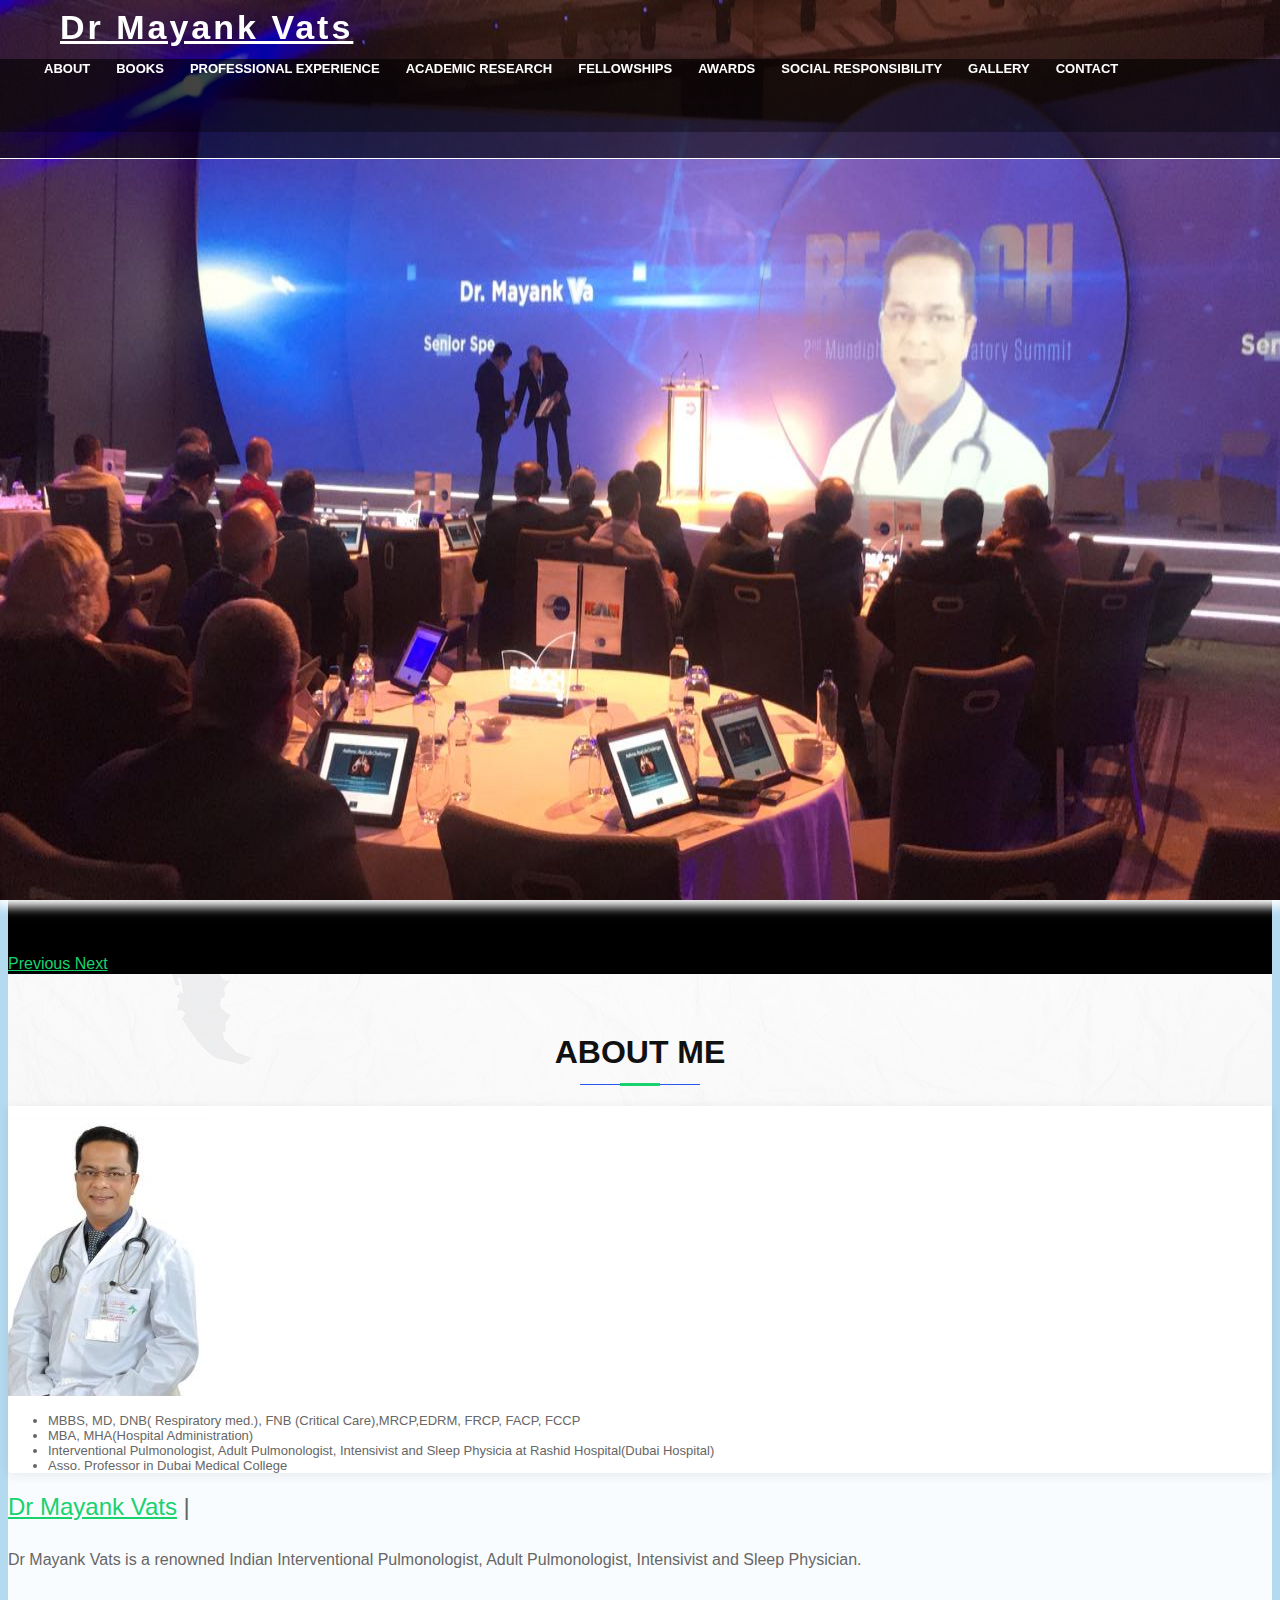
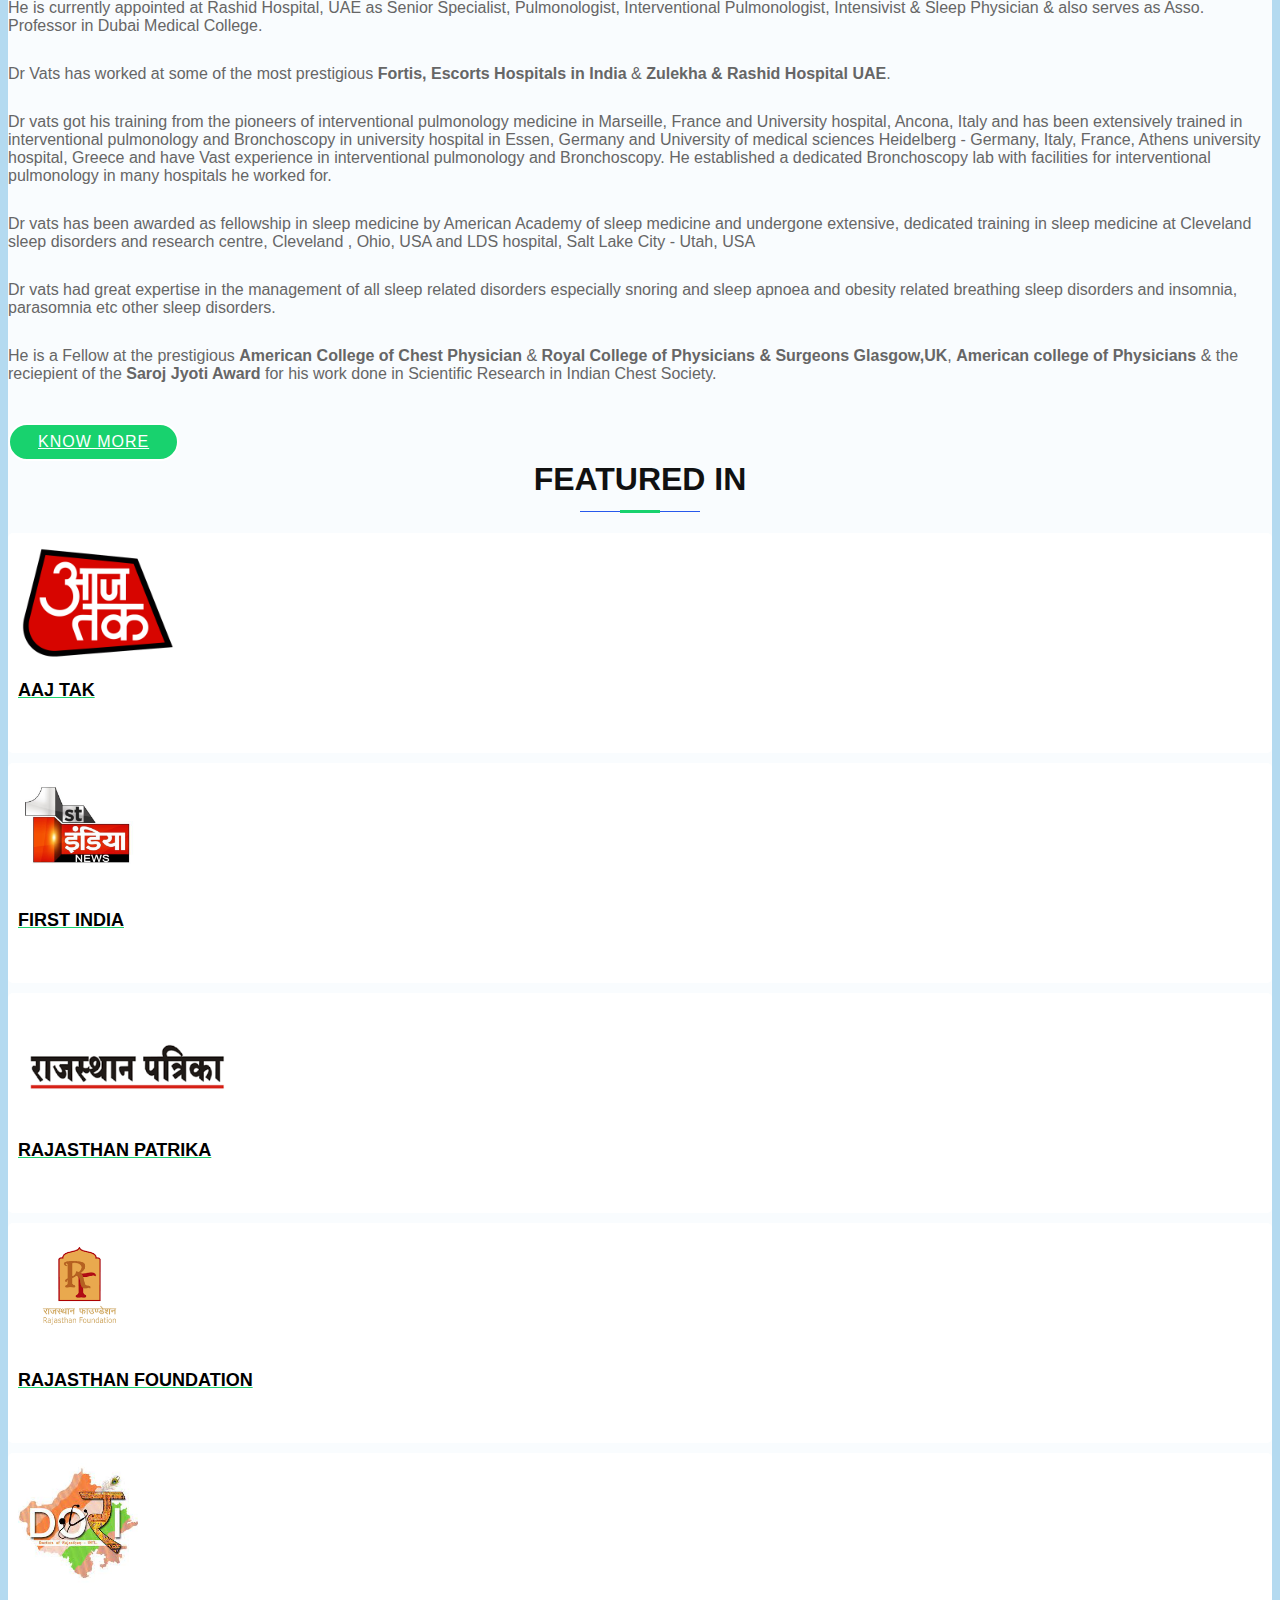
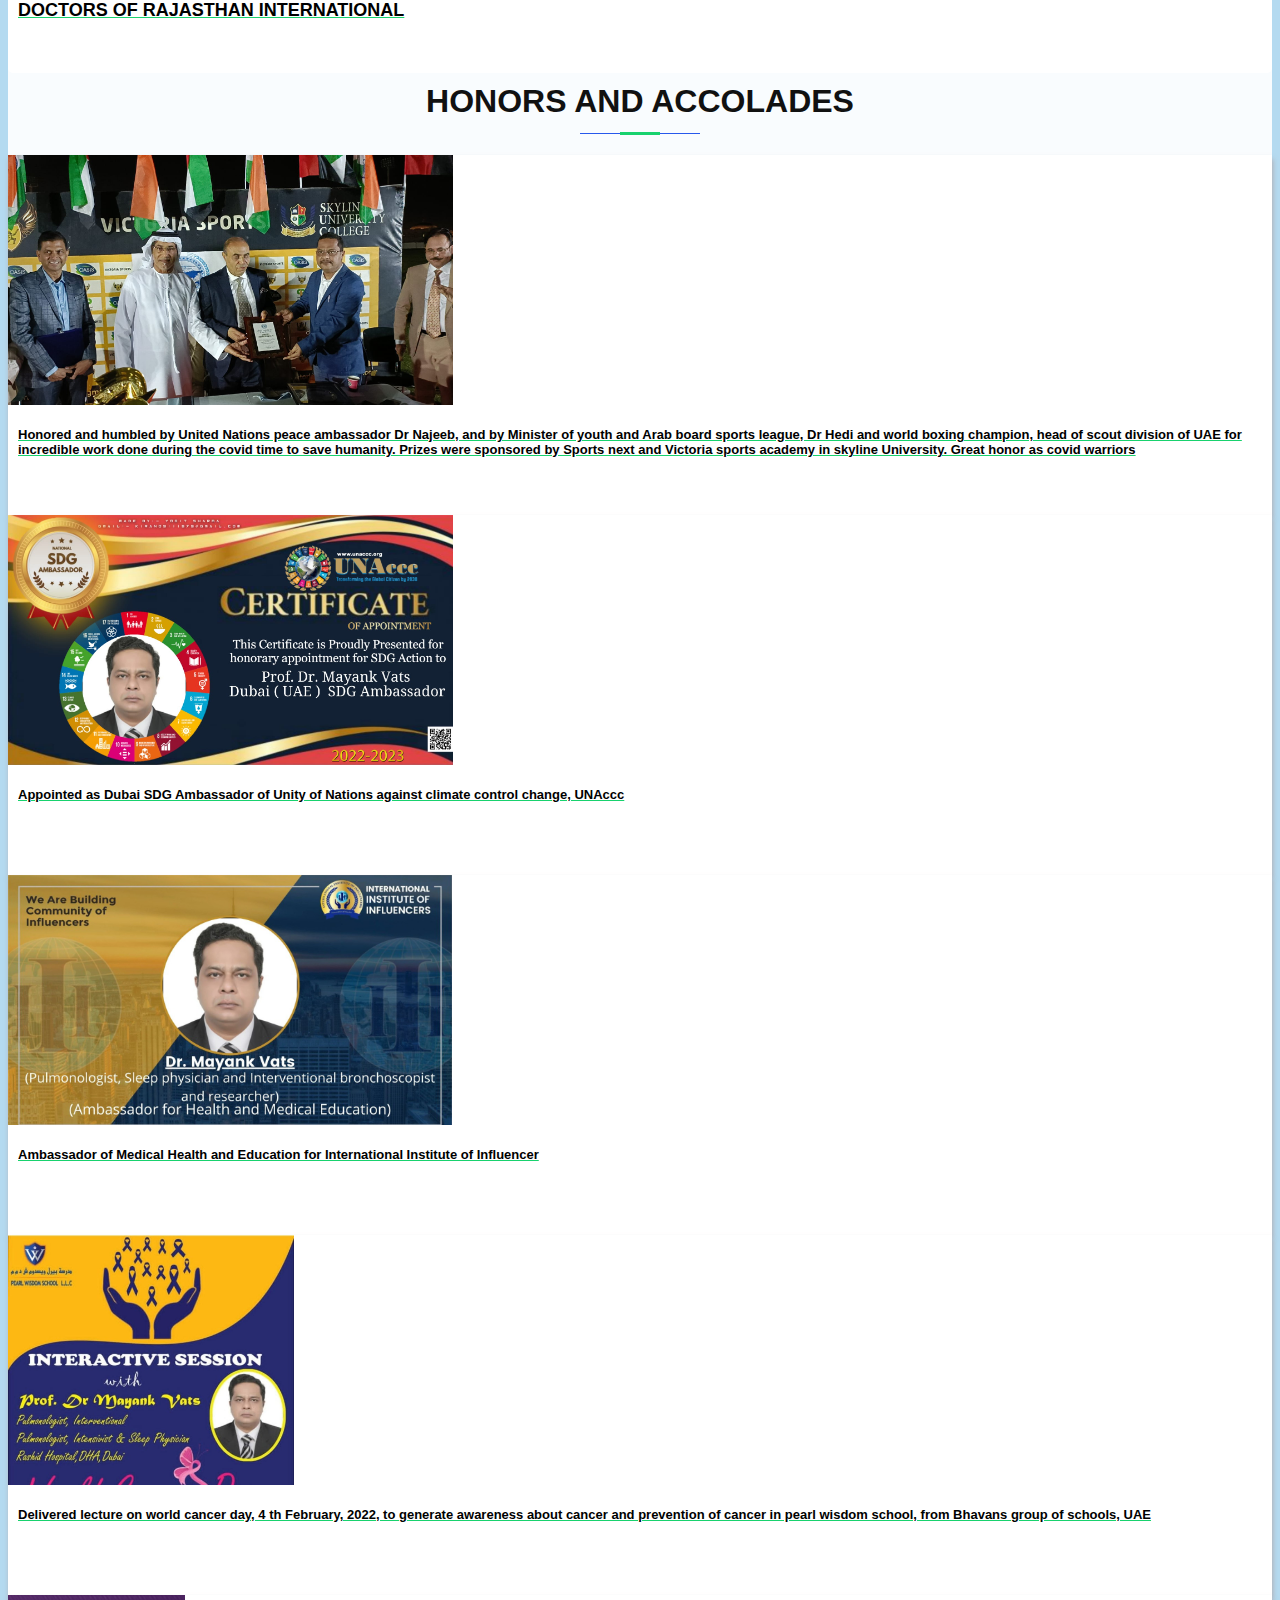
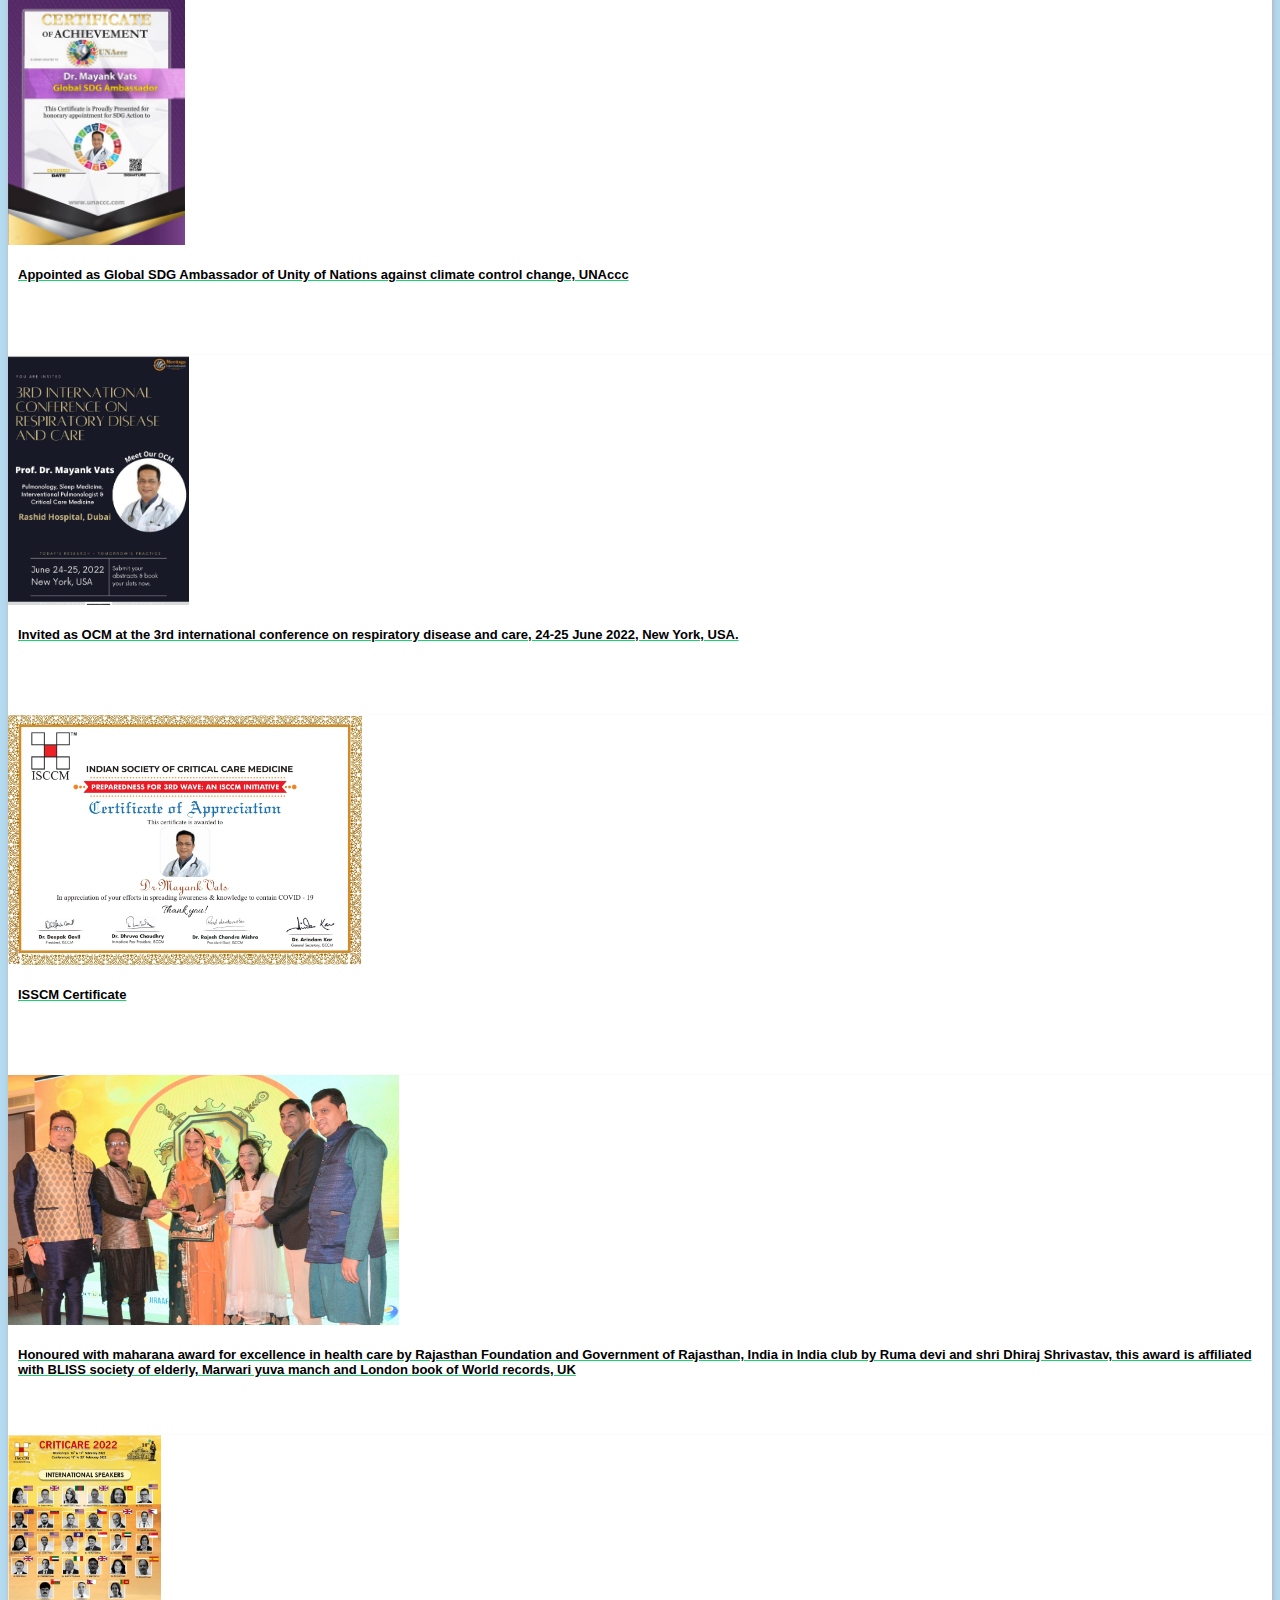
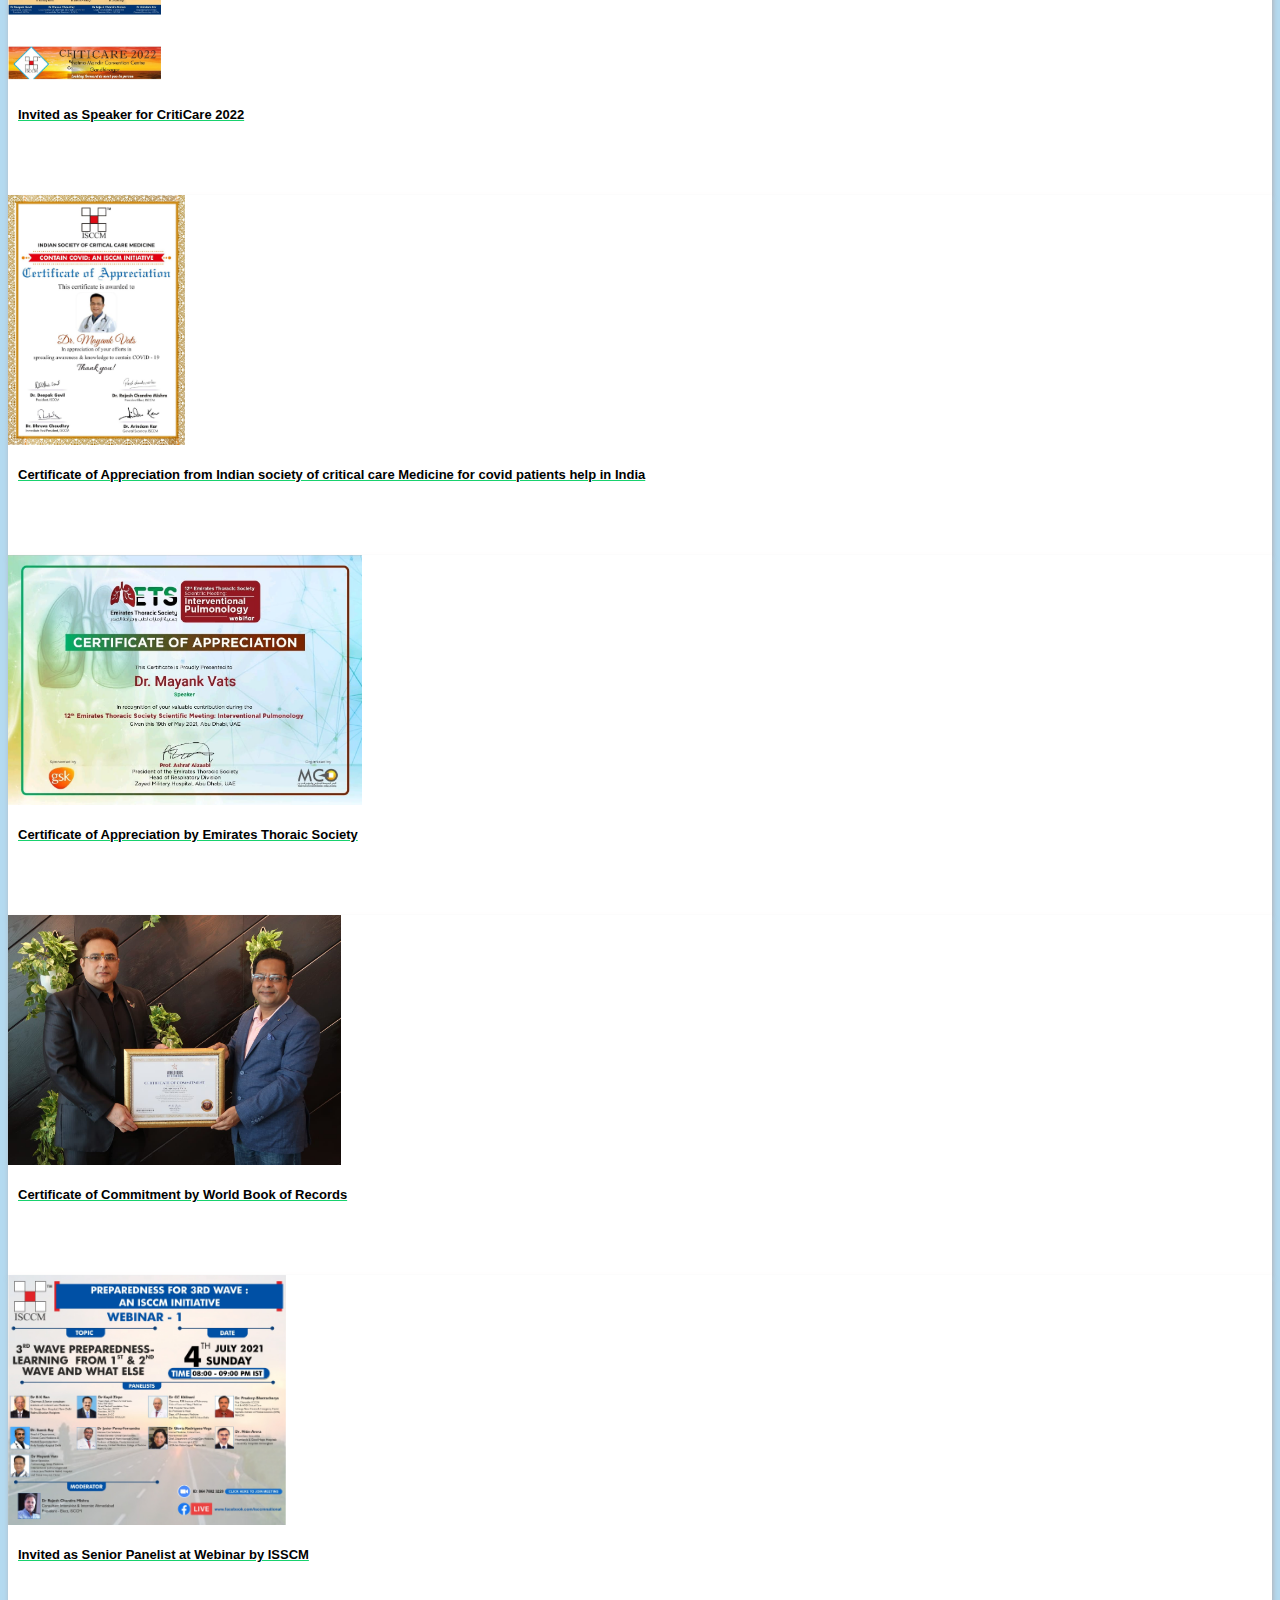
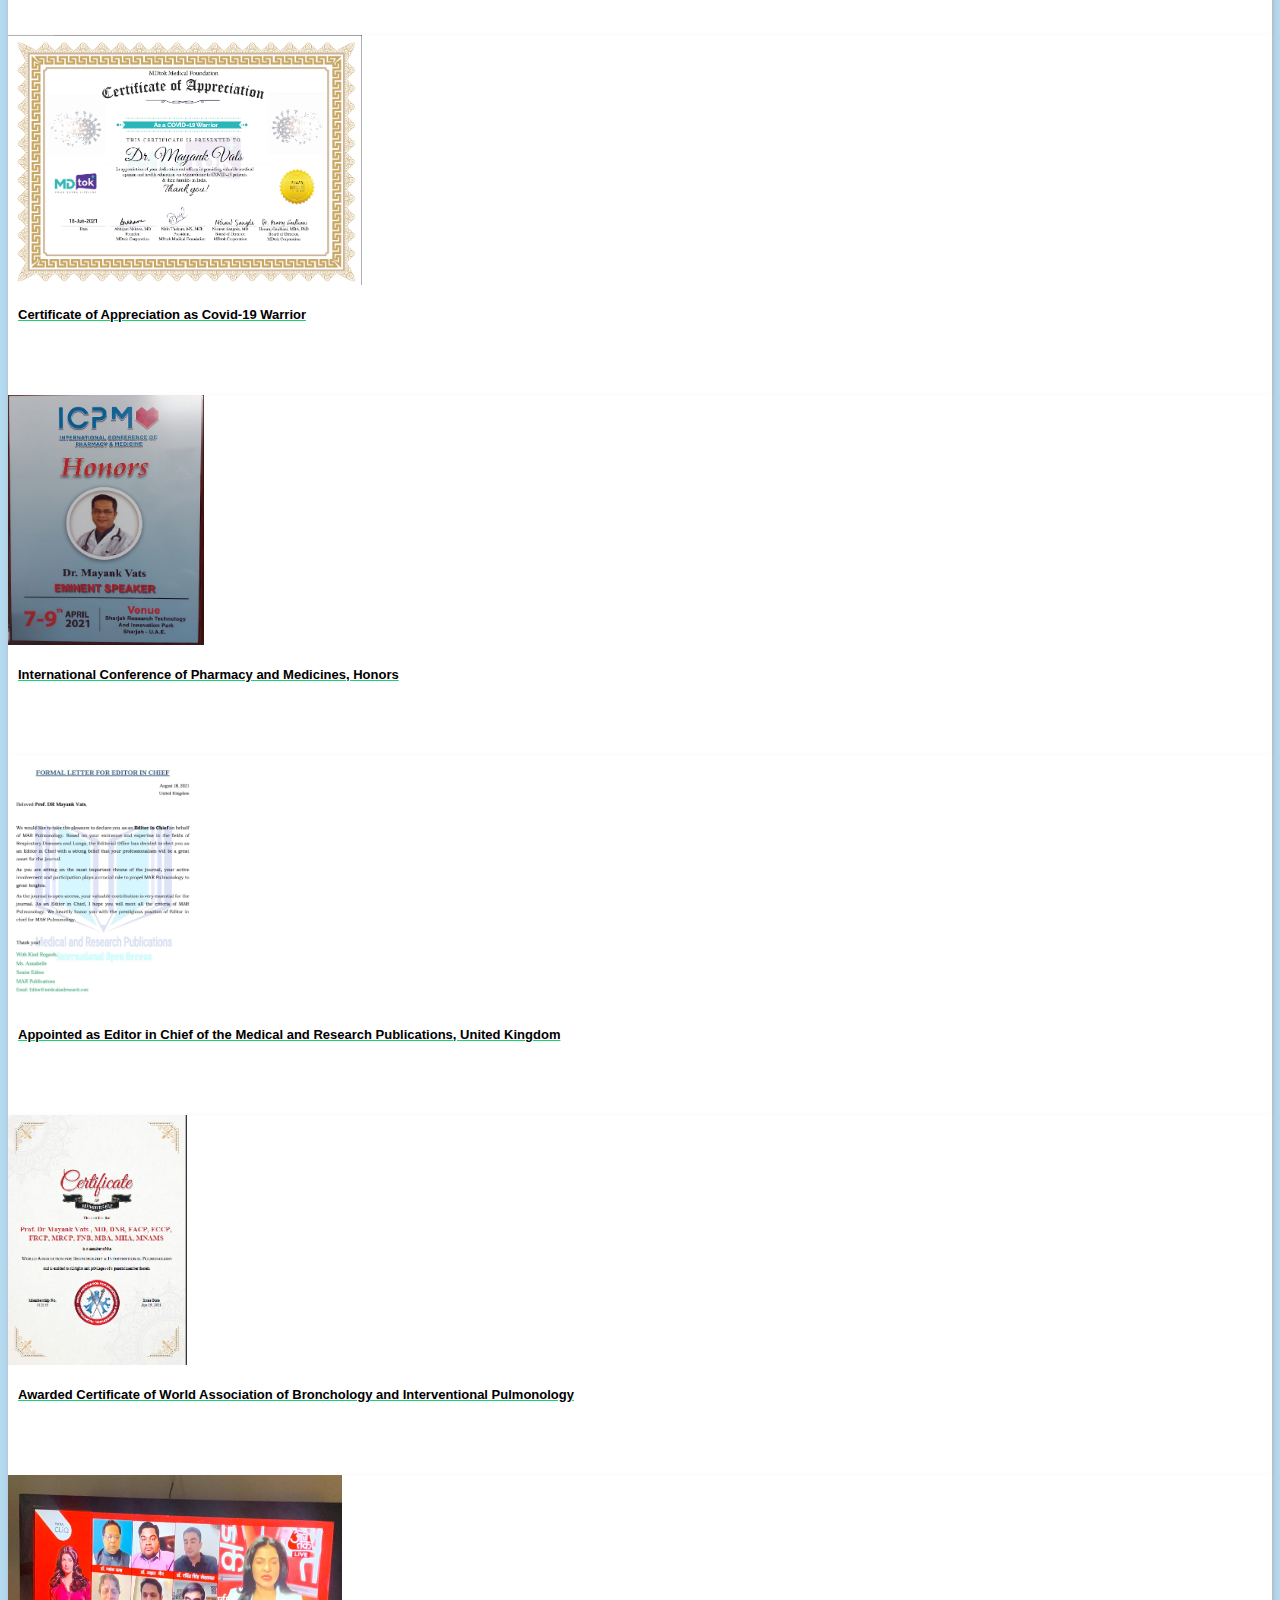
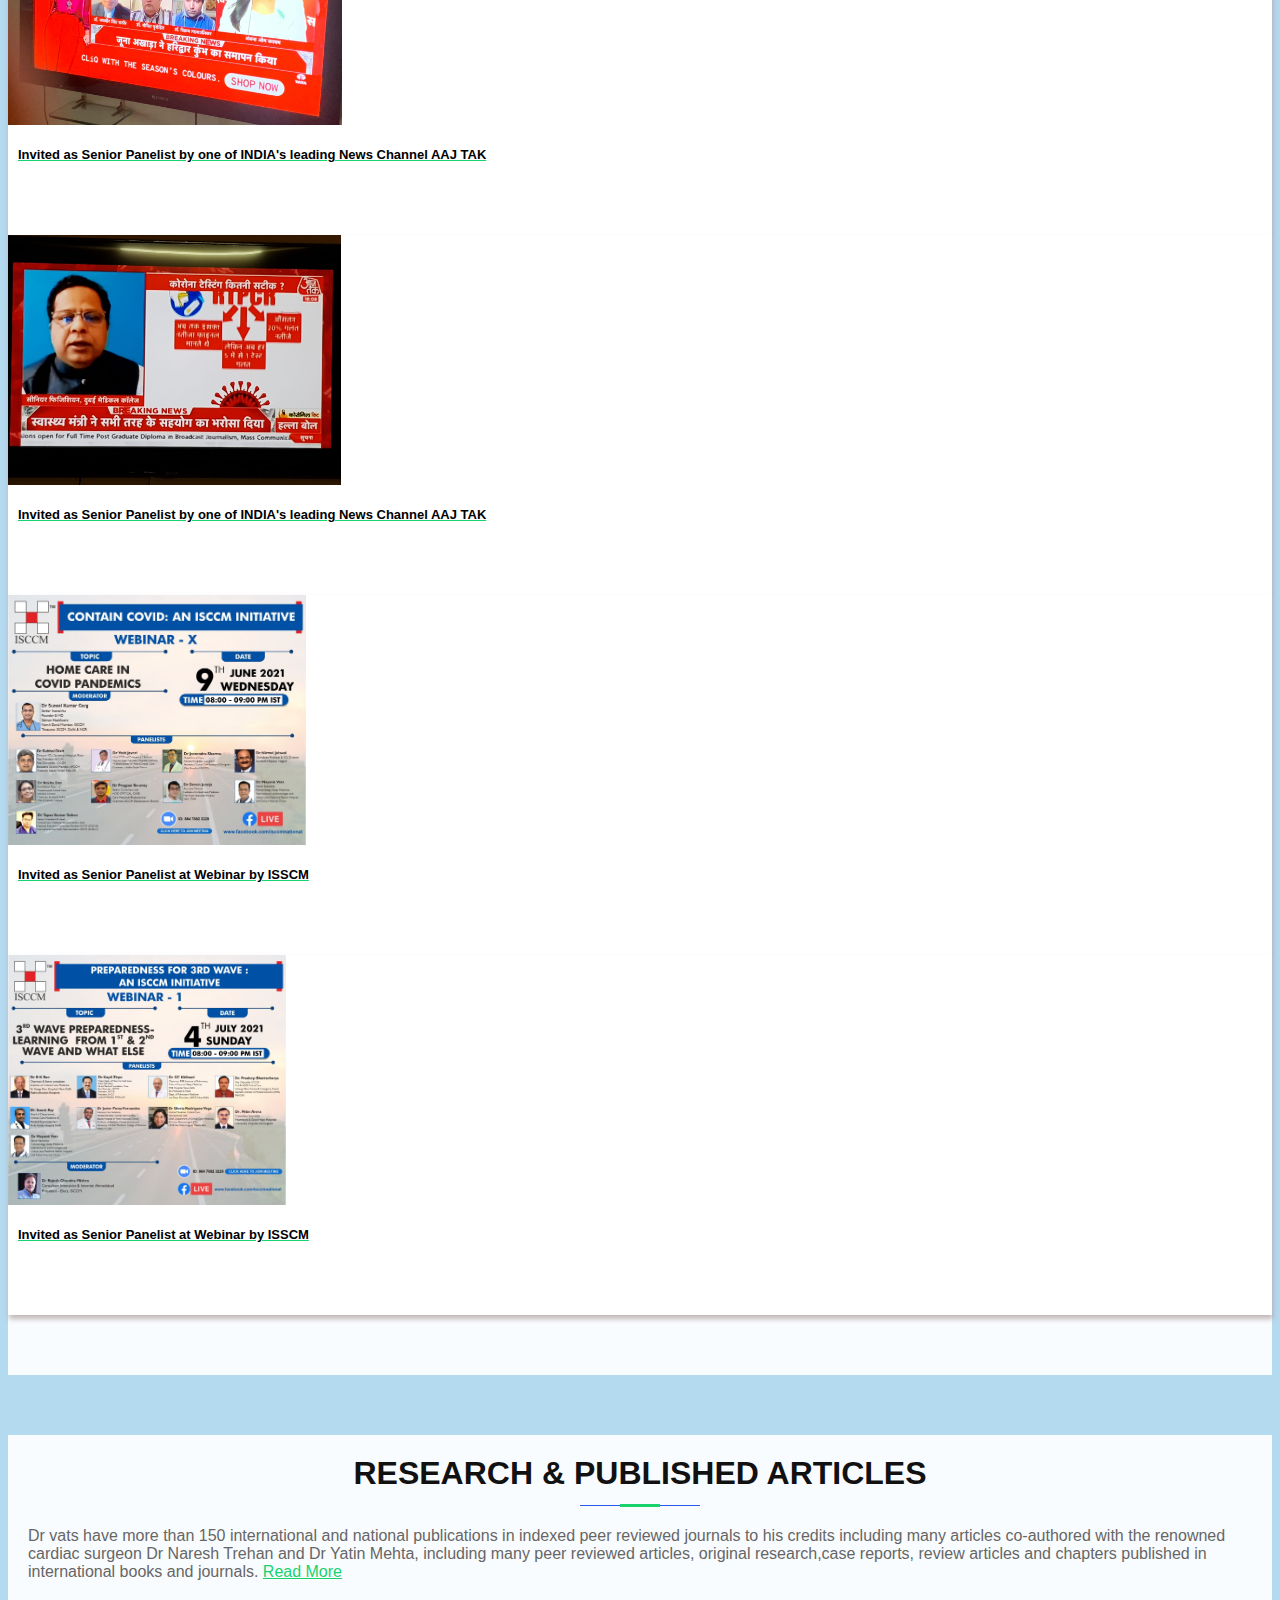
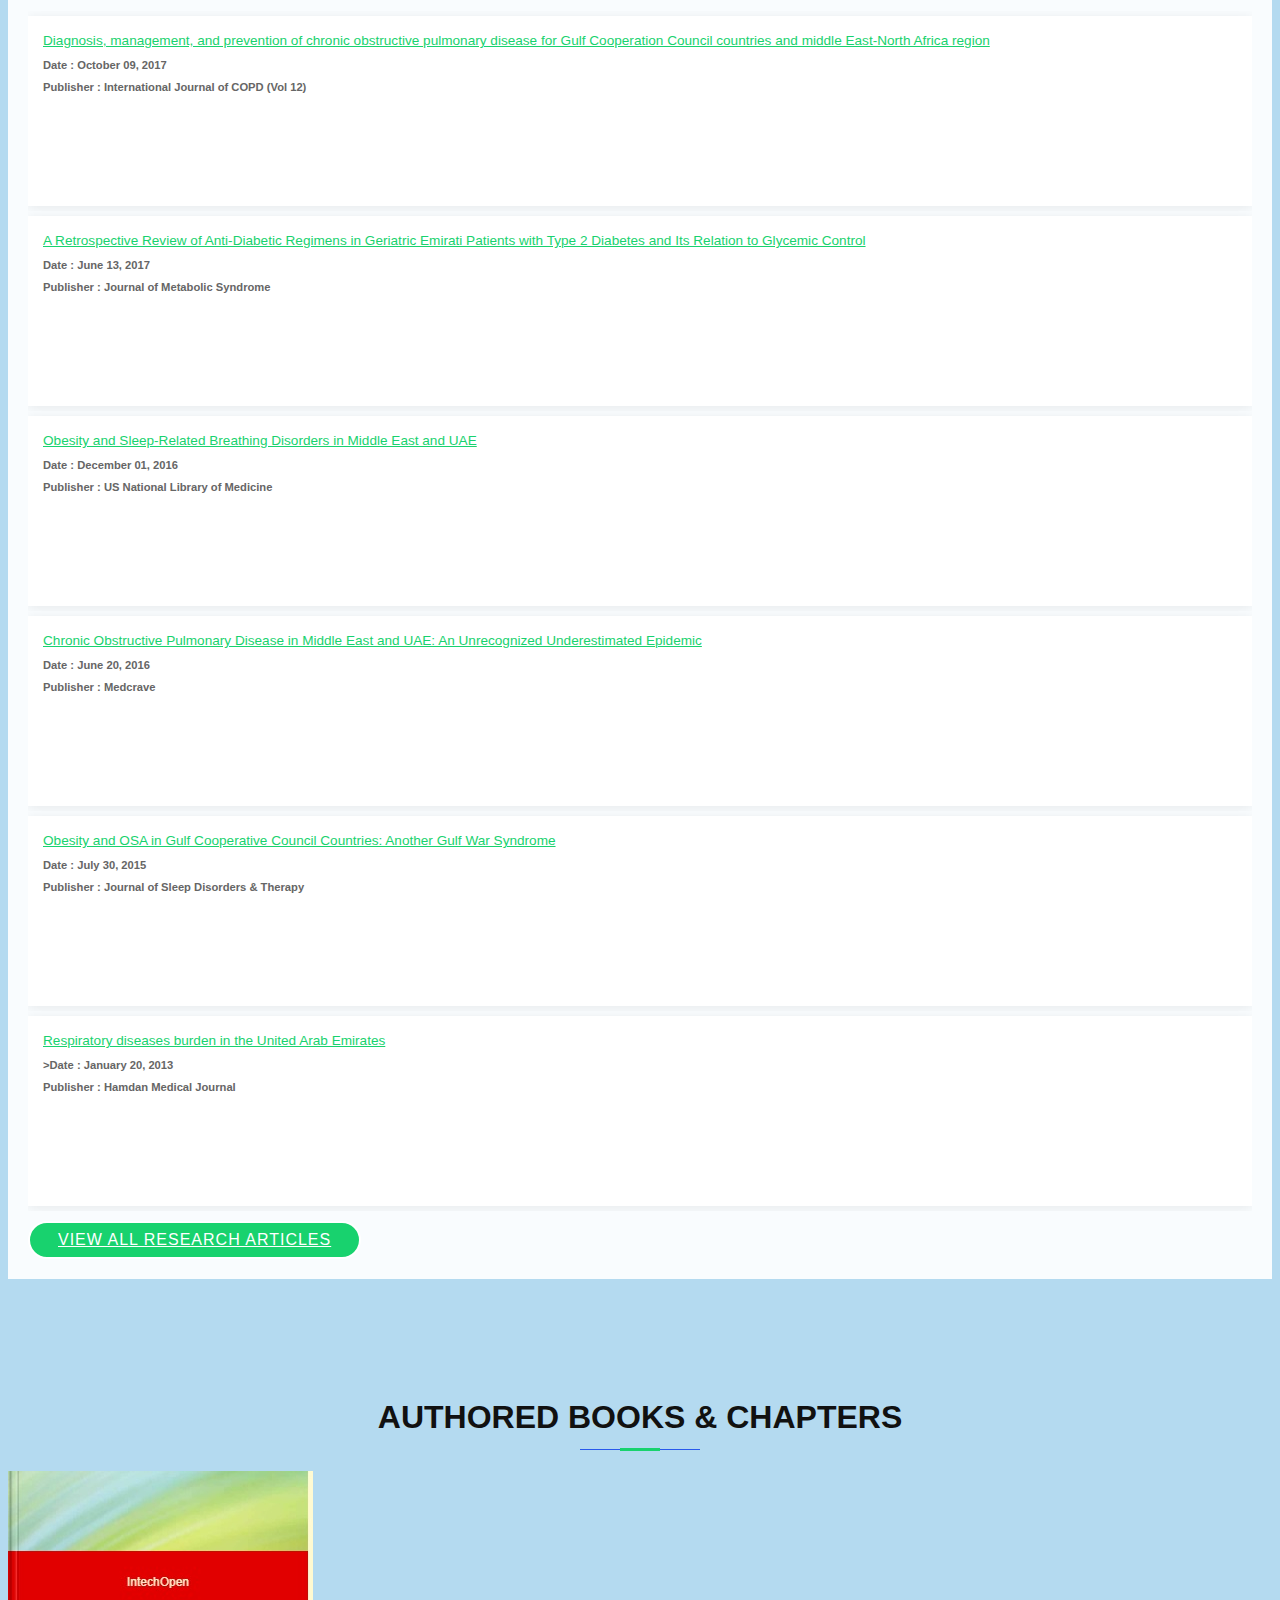
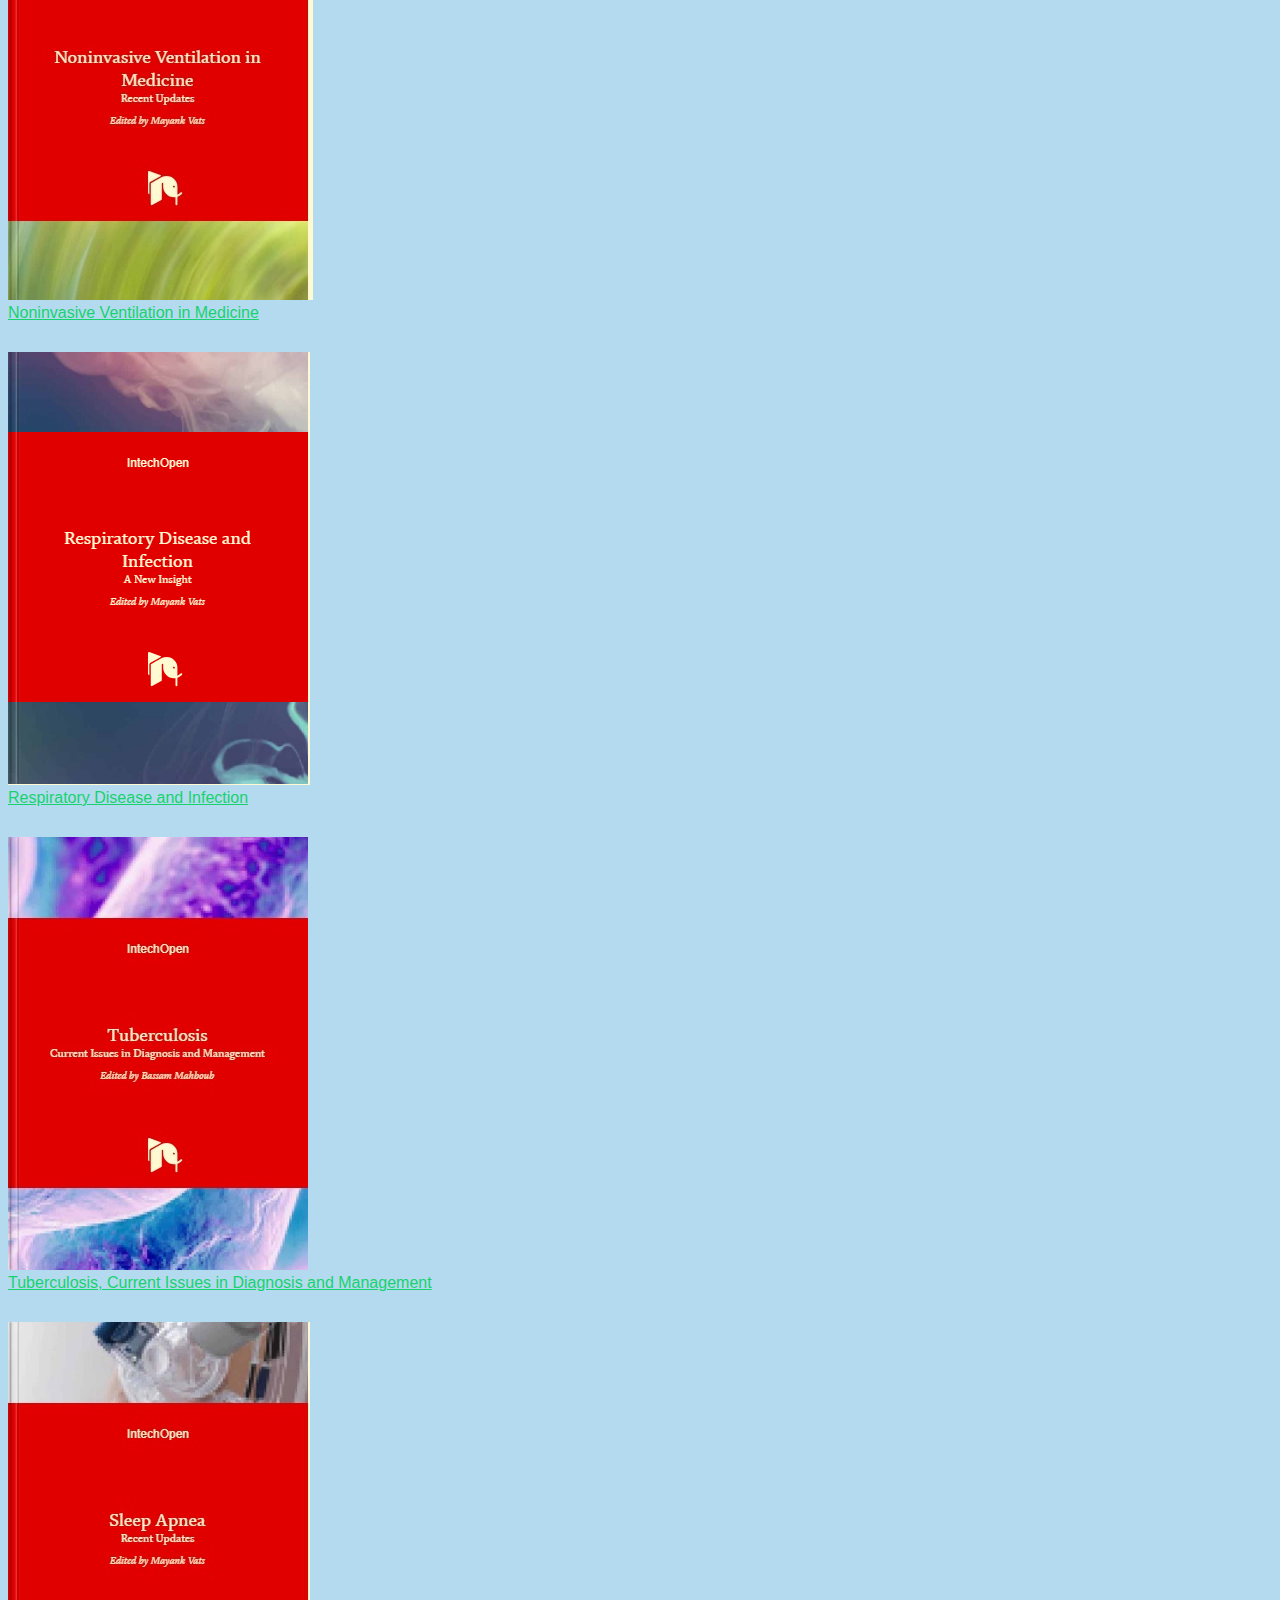
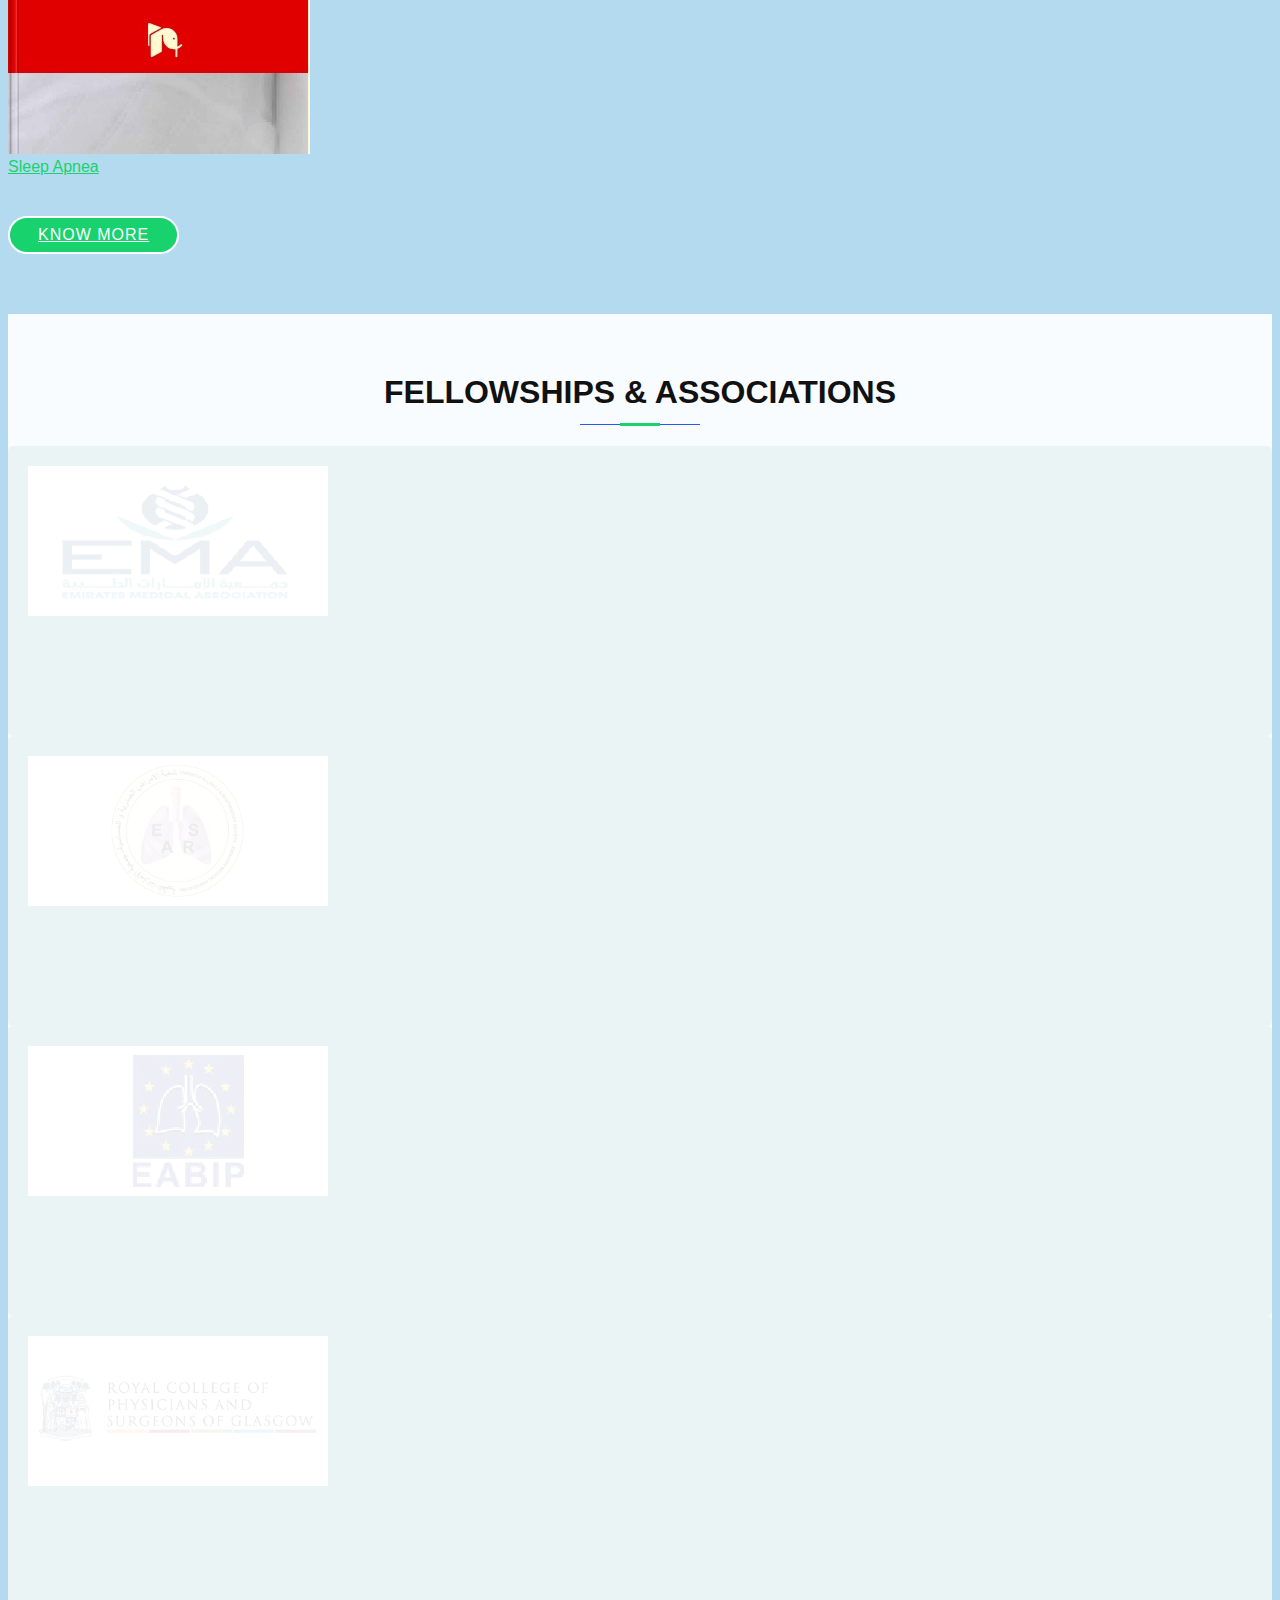
<file: index.html>
<!DOCTYPE html>
<html lang="en">

<head>
	<meta charset="utf-8">
	<title>Dr Mayank Vats | Interventional Pulmonologist, Intensivist and Sleep Physician, Rashid hospital, Dubai.
	</title>
	<meta content="width=device-width, initial-scale=1.0" name="viewport">
	<meta content="Interventional Pulmonologist, Intensivist and Sleep Physician, Rashid hospital, Dubai,Dr Mayank Vats, Mayank Vats" name="keywords">
	<meta content="Dr Mayank Vats is a renowned Indian Interventional Pulmonologist, Adult Pulmonologist, Intensivist and Sleep Physician.He is currently appointed at Rashid Hospital, UAE as Senior Specialist, Pulmonologist, Interventional Pulmonologist, Intensivist & Sleep Physician.Dr Vats has worked at some of the most prestigious Fortis, Escorts Hospitals in India & Zulekha & Rashid Hospital UAE.He is a Fellow at the prestigious American College of Chest Physician & Royal College of Physicians & Surgeons Glasgow,UK, American college of Physicians & the reciepient of the Saroj Jyoti Award for his work done in Scientific Research in Indian Chest Society." name="description">
	<link rel="stylesheet" href="style.css">
	

	<!-- =======================================================
    Theme Name: Dr Mayank Vats
  ======================================================= -->
</head>

<body>

	<!--==========================
    Header
============================-->

    

	<!-- #header -->
	
	<header id="header">
		<div class="container-fluid">
			
			<link rel="stylesheet" href="style.css">
			</li><li class="content__item">
				
		  <div id="logo" class="text-center">
			<h1><a href="#intro" class="scrollto">Dr Mayank Vats</a></h1>
			<!-- Uncomment below if you prefer to use an image logo -->
			<!-- <a href="#intro"><img src="img/logo.png" alt="" title="" /></a>-->
		  </div>
	
		  <nav id="nav-menu-container">
			<ul class="nav-menu navbar nav-justified">
			  <li class="menu-active"><a href="#intro"><i class="fa fa-home" alt="Home" title="Home"></i></a></li>
			  <li class="menu-has-children"><a href="#about">About</a>
			  <ul>
				  <li><a href="about-us#Professional">Professional Aims & Objective</a></li>
				  <li><a href="about-us#Personality">Personality Traits</a></li>
				  <li><a href="about-us#Academic">Academic Qualifications</a></li>
				  <li><a href="about-us#Workshop">Workshop & Clinical Expertise</a></li>
				  <li><a href="about-us#Present">Present Appointment</a></li>
				  <li><a href="about-us#Previous">Previous Appointments</a></li>
				</ul>
			  </li>

			  <li class="menu-has-children"><a href="#books">Books</a>
				<ul>
					<li><a href="books#Professional"><img src="img/book/Book1-Dr-Mayank-vats.png" width="80px" height="80px"></a></li>
					<li><a href="books#Personality"><img src="img/book/NON-INVASIVE-VENTILATION-Dr-Mayank-Vats.jpg" width="80px" height="80px"></a></li>
					<li><a href="books#Academic"><img src="images/book/Sleep Apnea-Dr-Mayank-Vats.jpg" width="80px" height="80px"></a></li>
					<li><a href="books#Workshop"><img src="images/book/Tuberculosis-Dr-Mayank-Vats-Book.jpg" width="80px" height="80px"></a></li>
				  </ul>
				</li>
			  <li class="menu-has-children"><a href="#portfolio">Professional Experience</a>
			  <ul>
				  <li><a href="professional-experience">Professional & Technical Skills</a></li>
				  <li><a href="professional-experience#summary">Summary of Experience in Respiratory Medicine, Interventional Pulmonology, Critical Care & Sleep Medicine</a></li>
				  <li><a href="professional-experience#Interventional-Pulmonology">Interventional Pulmonology,Critical Care & Sleep Medicine Med Procedures</a></li>
				  <li><a href="professional-experience#Interest">Topics of Interest</a></li>
				  <li><a href="professional-experience#Dissertation">Dissertation</a></li>
				  <li><a href="professional-experience#Experience">Administrative Experience</a></li>
				</ul>
			  </li>
			  
			  <li class="menu-has-children"><a href="#portfolio">Academic Research</a>
			  <ul>
				  <li><a href="academic-research#Publications">Publications (International & National)</a></li>
				  <li><a href="academic-research#Member">Member of Editorial Board of International Journals</a></li>
				  <li><a href="academic-research#Original">Original Research Article</a></li>
				  <li ><a href="academic-research#Review">Review Articles</a></li>
				  <li ><a href="academic-research#Case">Case Reports</a></li>
				  <li ><a href="academic-research#News">News Papers Articles</a></li>
				  <li ><a href="academic-research#Chapters">Contributed Chapters in Books</a></li>
				  <li ><a href="academic-research#Editor">Editor of Book</a></li>
				  <li ><a href="academic-research#Guest">Guest Lectures</a></li>
				  <li ><a href="academic-research#Teaching">Teaching Experience</a></li>
				  <li ><a href="academic-research#Workshops">Workshops Attended</a></li>
				  <li ><a href="academic-research#Conferences">Conferences Attended</a></li>
				</ul>
			  </li>
			  
			  <li><a href="fellowships">Fellowships</a></li>
			  <li><a href="#awards">Awards</a></li>
			  <li><a href="#social-responsibility">Social Responsibility</a></li>
			  <li><a href="gallery">Gallery</a></li>
			  <li><a href="#contact">Contact</a></li>
			</ul>
		  </nav><!-- #nav-menu-container -->
		</div>
	  </header>
	';
	?>

	<main id="main">

		<!--==========================
      Featured Services Section
    ============================-->

		<!--==========================
    Intro Section
  ============================-->
  <section id="intro">
	<div class="intro-container">
		<div id="introCarousel" class="carousel  slide" data-ride="carousel">

			<ol class="carousel-indicators"></ol>

			<div class="carousel-inner" role="listbox">

				<div class="carousel-item active">
					<div class="carousel-background">
						
					</div>
					

			</div>

					<a class="carousel-control-prev" href="#introCarousel" role="button" data-slide="prev">
						<span class="carousel-control-prev-icon ion-chevron-left" aria-hidden="true"></span>
						<span class="sr-only">Previous</span>
					</a>

					<a class="carousel-control-next" href="#introCarousel" role="button" data-slide="next">
						<span class="carousel-control-next-icon ion-chevron-right" aria-hidden="true"></span>
						<span class="sr-only">Next</span>
					</a>

				</div>
				<div class="maindiv"></div>
			</div>
		</section><!-- #intro -->

		<!--==========================
      About Us Section
    ============================-->
		<section id="about">
			<div class="container">

				<header class="section-header">
					<h3>About Me</h3>
				</header>

				<div class="row about-cols">

					<div class="col-md-4 wow fadeInUp">
						<div class="about-col">
							<div class="img text-center">
								<img src="images/front-profile.jpg" alt="" class="img-fluid center-block">
								<!--                <div class="icon"><i class="ion-ios-speedometer-outline"></i></div>-->
							</div>
							<ul class="degrees list-unstyled list-group list-group-flush">
								<li class="list-group-item">MBBS, MD, DNB( Respiratory med.), FNB (Critical
									Care),MRCP,EDRM, FRCP, FACP, FCCP</li>
								<li class="list-group-item">MBA, MHA(Hospital Administration)</li>
								<li class="list-group-item">Interventional Pulmonologist, Adult Pulmonologist,
									Intensivist and Sleep Physicia at Rashid Hospital(Dubai Hospital)</li>
								<li class="list-group-item">Asso. Professor in Dubai Medical College</li>
							</ul>
							<!--                <b>MBBS, MD, DNB( Respiratory med.), FNB (Critical Care), MRCP,EDRM, FRCP, FACP, FCCP, MBA, MHA(Hospital Administration) working as Interventional Pulmonologist, Adult Pulmonologist,  Intensivist and Sleep Physician, Rashid Hospital, Dubai Hospital, Dubai and also affiliated as Asso. Professor in Dubai Medical College</b>-->

						</div>
					</div>

					<div class="col-md-8 wow fadeInUp" data-wow-delay="0.1s">

						<h2 class="title"><a href="#">Dr Mayank Vats</a> | <a title="Connect on Linkedin" alt="Linked in Profile Dr Mayank Vats" href="https://www.linkedin.com/in/dr-mayank-vats-694a8334" target="_blank"><i class="fa fa-linkedin"></i></a></h2>
						<p>

						</p>
						<p class="lead">
							Dr Mayank Vats is a renowned Indian Interventional Pulmonologist, Adult Pulmonologist,
							Intensivist and Sleep Physician.
						</p>
						<p>
							He is currently appointed at Rashid Hospital, UAE as Senior Specialist, Pulmonologist,
							Interventional Pulmonologist, Intensivist &amp; Sleep Physician & also serves as Asso.
							Professor in Dubai Medical College.
						</p>
						<p>
							Dr Vats has worked at some of the most prestigious <b> Fortis, Escorts Hospitals in
								India</b> &amp; <b>Zulekha &amp; Rashid Hospital UAE</b>.
						</p>

						<p>
							Dr vats got his training from the pioneers of interventional pulmonology medicine in
							Marseille, France and University hospital, Ancona, Italy and has been extensively trained in
							interventional pulmonology and Bronchoscopy in university hospital in Essen, Germany and
							University of medical sciences Heidelberg - Germany, Italy, France, Athens university
							hospital, Greece and have Vast experience in interventional pulmonology and Bronchoscopy. He
							established a dedicated Bronchoscopy lab with facilities for interventional pulmonology in
							many hospitals he worked for.
						</p>

						<p>
							Dr vats has been awarded as fellowship in sleep medicine by American Academy of sleep
							medicine and undergone extensive, dedicated training in sleep medicine at Cleveland sleep
							disorders and research centre, Cleveland , Ohio, USA and LDS hospital, Salt Lake City -
							Utah, USA
						</p>
						<p>
							Dr vats had great expertise in the management of all sleep related disorders especially
							snoring and sleep apnoea and obesity related breathing sleep disorders and insomnia,
							parasomnia etc other sleep disorders.
						</p>
						<p>
							He is a Fellow at the prestigious <b>American College of Chest Physician</b> &amp; <b>Royal
								College of Physicians &amp; Surgeons Glasgow,UK</b>, <b>American college of
								Physicians</b> &amp; the reciepient of the <b>Saroj Jyoti Award</b> for his work done in
							Scientific Research in Indian Chest Society.
						</p>
						<a href="about-us.php" class="more-btn">Know more</a>
					</div>
				</div>

				<div class="row about-cols mt-5">

					<header class="section-header col-12 text-center">
						<h3>Featured In</h3>
					</header>

					<div class="col-md-12 wow fadeInUp">

						<div class="row featured">

							<div class="col-lg-3 col-6  item text-center">
								<a href="images/honors/Aaj_tak_logo.png" class="image-link thumbnail">
									<img src="images/honors/Aaj_tak_logo.png" class="img-fluid center-block" alt="Aaj Tak News">
									<p class="text-center">Aaj Tak</p>
								</a>
							</div>

							<div class=" col-lg-3 col-6 text-center">
								<a href="images/honors/1st-india-logo.jpg" class="image-link thumbnail">
									<img src="images/honors/1st-india-logo.jpg" class="img-fluid center-block" alt="First India News">
									<p>First India</p>
								</a>
							</div>

							<div class="col-lg-3 col-6 text-center">
								<a href="images/honors/rajashtan-patrika-logo.png" class="image-link thumbnail">
									<img src="images/honors/rajashtan-patrika-logo.png" class="img-fluid center-block" alt="Rasjathan Patrika, Leading Newspaper in Rajashtan">
									<p class="text-center">Rajasthan Patrika
									</p>
								</a>
							</div>


							<div class="col-lg-3 col-6 text-center">
								<a href="images/honors/rajasthan-foundation-logo.png" class="image-link thumbnail">
									<img src="images/honors/rajasthan-foundation-logo.png" class="img-fluid center-block" alt="Rajasthan Foundation, a Govt of Rajasthan Initiative">
									<p class="text-center">Rajasthan Foundation
									</p>
								</a>
							</div>

							<div class="col-lg-3 col-12 item active text-center">
								<a href="images/honors/dori-doctors-logo.jpg" class="image-link thumbnail">
									<img src="images/honors/dori-doctors-logo.jpg" class="img-fluid center-block" alt="DOCTORS OF RAJASTHAN INTERNATIONAL">
									<p>DOCTORS OF RAJASTHAN INTERNATIONAL</p>
								</a>
							</div>

						</div>
					</div>
				</div>

				<div class="row about-cols mt-5">

					<header class="section-header col-12 text-center">
						<h3>Honors and Accolades</h3>
					</header>

					<div class="col-md-12 wow fadeInUp">

						<div class="owl-carousel clients-carousel honors">

							<div class="item active text-center">
								<a href="images/honors/feb20222-2.jpeg" class="image-link thumbnail">
									<img src="images/honors/feb20222-2.jpeg" class="img-fluid center-block" alt="">
									<p>Honored and humbled by United Nations peace ambassador Dr Najeeb, and by Minister of youth and Arab board sports league, Dr Hedi and world boxing champion, head of scout division of UAE for incredible work done during the covid time to save humanity.
										Prizes were sponsored by Sports next and Victoria sports academy in skyline University.
										Great honor as covid warriors</p>
								</a>
							</div>


							<div class="item text-center">
								<a href="images/honors/feb2022-1.jpeg" class="image-link thumbnail">
									<img src="images/honors/feb2022-1.jpeg" class="img-fluid center-block" alt="Board member of UNAccc , SDG Ambassador">
									<p>Appointed as Dubai SDG Ambassador of Unity of Nations against climate control change, UNAccc</p>
								</a>
							</div>

							<div class="item text-center">
								<a href="images/honors/feb20222-5.jpeg" class="image-link thumbnail">
									<img src="images/honors/feb20222-5.jpeg" class="img-fluid center-block" alt="Board member of UNAccc , SDG Ambassador">
									<p>Ambassador of Medical Health and Education for International Institute of Influencer</p>
								</a>
							</div>


							<div class="item text-center">
								<a href="images/honors/feb20222-3.jpeg" class="image-link thumbnail">
									<img src="images/honors/feb20222-3.jpeg" class="img-fluid center-block" alt="Delivered lecture on world cancer day">
									<p>Delivered lecture on world cancer day, 4 th February, 2022, to generate awareness about cancer and prevention of cancer in pearl wisdom school, from Bhavans group of schools, UAE</p>
								</a>
							</div>

							<div class="item text-center">
								<a href="images/honors/feb20222-4.jpeg" class="image-link thumbnail">
									<img src="images/honors/feb20222-4.jpeg" class="img-fluid center-block" alt="Board member of UNAccc , SDG Ambassador">
									<p>Appointed as Global SDG Ambassador of Unity of Nations against climate control change, UNAccc</p>
								</a>
							</div>

							<div class="item text-center">
								<a href="images/honors/OCM-conference-USA.jpg" class="image-link thumbnail">
									<img src="images/honors/OCM-conference-USA.jpg" class="img-fluid center-block" alt="3rd international conference on respiratory disease and care 24-25 June 2022, New York, USA">
									<p>Invited as OCM at the 3rd international conference on respiratory disease and care,
										24-25 June 2022, New York, USA. </p>
								</a>
							</div>

							<div class="item text-center">
								<a href="images/honors/isccm-certificate-covid.jpeg" class="image-link thumbnail">
									<img src="images/honors/isccm-certificate-covid.jpeg" class="img-fluid center-block" alt="">
									<p>ISSCM Certificate</p>
								</a>
							</div>

							<div class="item text-center">
								<a href="images/honors/maharana awards.jpeg" class="image-link thumbnail">
									<img src="images/honors/maharana awards.jpeg" class="img-fluid center-block" alt="">
									<p>Honoured with maharana award for excellence in health care by Rajasthan
										Foundation and Government of Rajasthan, India in India club by Ruma devi and
										shri Dhiraj Shrivastav, this award is affiliated with BLISS society of elderly,
										Marwari yuva manch and London book of World records, UK</p>
								</a>
							</div>

							<div class="item text-center">
								<a href="images/honors/criticare-2022-medical-event.jpeg" class="image-link thumbnail">
									<img src="images/honors/criticare-2022-medical-event.jpeg" class="img-fluid center-block" alt="">
									<p>Invited as Speaker for CritiCare 2022</p>
								</a>
							</div>

							<div class="item text-center">
								<a href="images/honors/isccm-certificate.jpeg" class="image-link thumbnail">
									<img src="images/honors/isccm-certificate.jpeg" class="img-fluid center-block" alt="">
									<p>Certificate of Appreciation from Indian society of critical care Medicine for
										covid patients help in India</p>
								</a>
							</div>

							<!-- <div class="item text-center">
								<a href="img/honors/isccm-certificate.jpeg" class="image-link">
									<img src="img/honors/isccm-certificate.jpeg" class="img-fluid center-block" alt="">
									<p>Collaborative Research paper on covid 19 and heat and moisture exchange during ventilation published in leading polish news paper.</p>
								</a>
							</div> -->

							<div class="item text-center">
								<a href="images/honors/ets-certificate.jpeg" class="image-link thumbnail">
									<img src="images/honors/ets-certificate.jpeg" class="img-fluid center-block" alt="">
									<p>Certificate of Appreciation by Emirates Thoraic Society</p>
								</a>
							</div>


							<div class="item text-center">
								<a href="images/honors/wbr-certificate.jpeg" class="image-link thumbnail">
									<img src="images/honors/wbr-certificate.jpeg" class="img-fluid center-block" alt="">
									<p class="text-center">Certificate of Commitment by World Book of Records</p>
								</a>
							</div>

							<div class="item text-center">
								<a href="images/honors/webinar2.jpeg" class="image-link thumbnail">
									<img src="images/honors/webinar2.jpeg" class="img-fluid center-block" alt="">
									<p class="text-center">Invited as Senior Panelist at Webinar by ISSCM
									</p>
								</a>
							</div>


							<div class="item text-center">
								<a href="images/honors/certificate-mdtok.png" class="image-link thumbnail">
									<img src="images/honors/certificate-mdtok.png" class="img-fluid center-block" alt="">
									<p class="text-center">Certificate of Appreciation as Covid-19 Warrior
									</p>
								</a>
							</div>

							<div class="item active text-center">
								<a href="images/honors/icpm-certificate.jpeg" class="image-link thumbnail">
									<img src="images/honors/icpm-certificate.jpeg" class="img-fluid center-block" alt="NON INVASIVE VENTILATION by Dr Mayank Vats">
									<p>International Conference of Pharmacy and Medicines, Honors</p>
								</a>
							</div>

							<div class="item text-center">
								<a href="images/honors/mar-pub-honor.jpeg" class="image-link thumbnail">
									<img src="images/honors/mar-pub-honor.jpeg" class="img-fluid center-block" alt="">
									<p class="text-center">Appointed as Editor in Chief of the Medical and Research
										Publications, United Kingdom</p>
								</a>
							</div>

							<div class="item text-center">
								<a href="images/honors/wabip-certificate.png" class="image-link thumbnail">
									<img src="images/honors/wabip-certificate.png" class="img-fluid center-block" alt="">
									<p class="text-center">Awarded Certificate of World Association of Bronchology and
										Interventional Pulmonology
									</p>
								</a>
							</div>

							<div class="item text-center">
								<a href="images/honors/news2.jpeg" class="image-link thumbnail">
									<img src="images/honors/news2.jpeg" class="img-fluid center-block" alt="">
									<p class="text-center">Invited as Senior Panelist by one of INDIA's leading News
										Channel AAJ TAK
									</p>
								</a>
							</div>

							<div class="item text-center">
								<a href="images/honors/news3.jpeg" class="image-link thumbnail">
									<img src="images/honors/news3.jpeg" class="img-fluid center-block" alt="">
									<p class="text-center">Invited as Senior Panelist by one of INDIA's leading News
										Channel AAJ TAK
									</p>
								</a>
							</div>

							<div class="item text-center">
								<a href="images/honors/webinar1.jpeg" class="image-link thumbnail">
									<img src="images/honors/webinar1.jpeg" class="img-fluid center-block" alt="">
									<p class="text-center">Invited as Senior Panelist at Webinar by ISSCM
									</p>
								</a>
							</div>

							<div class="item text-center">
								<a href="images/honors/webinar2.jpeg" class="image-link thumbnail">
									<img src="images/honors/webinar2.jpeg" class="img-fluid center-block" alt="">
									<p class="text-center">Invited as Senior Panelist at Webinar by ISSCM
									</p>
								</a>
							</div>

						</div>
					</div>
				</div>

			</div>

			</div>
		</section><!-- #about -->

		<!--==========================
      Services Section
    ============================-->
		<!--
    <section id="services" class="invisible">
      <div class="container">

        <header class="section-header wow fadeInUp">
          <h3>Services</h3>
          <p>Laudem latine persequeris id sed, ex fabulas delectus quo. No vel partiendo abhorreant vituperatoribus, ad pro quaestio laboramus. Ei ubique vivendum pro. At ius nisl accusam lorenta zanos paradigno tridexa panatarel.</p>
        </header>

        <div class="row">

          <div class="col-lg-4 col-md-6 box wow bounceInUp" data-wow-duration="1.4s">
            <div class="icon"><i class="ion-ios-analytics-outline"></i></div>
            <h4 class="title"><a href="">Lorem Ipsum</a></h4>
            <p class="description">Voluptatum deleniti atque corrupti quos dolores et quas molestias excepturi sint occaecati cupiditate non provident</p>
          </div>
          <div class="col-lg-4 col-md-6 box wow bounceInUp" data-wow-duration="1.4s">
            <div class="icon"><i class="ion-ios-bookmarks-outline"></i></div>
            <h4 class="title"><a href="">Dolor Sitema</a></h4>
            <p class="description">Minim veniam, quis nostrud exercitation ullamco laboris nisi ut aliquip ex ea commodo consequat tarad limino ata</p>
          </div>
          <div class="col-lg-4 col-md-6 box wow bounceInUp" data-wow-duration="1.4s">
            <div class="icon"><i class="ion-ios-paper-outline"></i></div>
            <h4 class="title"><a href="">Sed ut perspiciatis</a></h4>
            <p class="description">Duis aute irure dolor in reprehenderit in voluptate velit esse cillum dolore eu fugiat nulla pariatur</p>
          </div>
          <div class="col-lg-4 col-md-6 box wow bounceInUp" data-wow-delay="0.1s" data-wow-duration="1.4s">
            <div class="icon"><i class="ion-ios-speedometer-outline"></i></div>
            <h4 class="title"><a href="">Magni Dolores</a></h4>
            <p class="description">Excepteur sint occaecat cupidatat non proident, sunt in culpa qui officia deserunt mollit anim id est laborum</p>
          </div>
          <div class="col-lg-4 col-md-6 box wow bounceInUp" data-wow-delay="0.1s" data-wow-duration="1.4s">
            <div class="icon"><i class="ion-ios-barcode-outline"></i></div>
            <h4 class="title"><a href="">Nemo Enim</a></h4>
            <p class="description">At vero eos et accusamus et iusto odio dignissimos ducimus qui blanditiis praesentium voluptatum deleniti atque</p>
          </div>
          <div class="col-lg-4 col-md-6 box wow bounceInUp" data-wow-delay="0.1s" data-wow-duration="1.4s">
            <div class="icon"><i class="ion-ios-people-outline"></i></div>
            <h4 class="title"><a href="">Eiusmod Tempor</a></h4>
            <p class="description">Et harum quidem rerum facilis est et expedita distinctio. Nam libero tempore, cum soluta nobis est eligendi</p>
          </div>

        </div>

      </div>
    </section>
-->
		<!-- #services -->

		<!--==========================
      Call To Action Section
    ============================-->
		<!--
    <section id="call-to-action" class="wow fadeIn">
      <div class="container text-center">
        <h3>Call To Action</h3>
        <p> Duis aute irure dolor in reprehenderit in voluptate velit esse cillum dolore eu fugiat nulla pariatur. Excepteur sint occaecat cupidatat non proident, sunt in culpa qui officia deserunt mollit anim id est laborum.</p>
        <a class="cta-btn" href="#">Call To Action</a>
      </div>
    </section>
-->
		<!-- #call-to-action -->

		<!--==========================
      Skills Section
    ============================-->
		<!--
    <section id="skills">
      <div class="container">

        <header class="section-header">
          <h3>Our Skills</h3>
          <p>Lorem ipsum dolor sit amet, consectetur adipiscing elit, sed do eiusmod tempor incididunt ut labore et dolore magna aliqua. Ut enim ad minim veniam, quis nostrud exercitation ullamco laboris nisi ut aliquip</p>
        </header>

        <div class="skills-content">

          <div class="progress">
            <div class="progress-bar bg-success" role="progressbar" aria-valuenow="100" aria-valuemin="0" aria-valuemax="100">
              <span class="skill">HTML <i class="val">100%</i></span>
            </div>
          </div>

          <div class="progress">
            <div class="progress-bar bg-info" role="progressbar" aria-valuenow="90" aria-valuemin="0" aria-valuemax="100">
              <span class="skill">CSS <i class="val">90%</i></span>
            </div>
          </div>

          <div class="progress">
            <div class="progress-bar bg-warning" role="progressbar" aria-valuenow="75" aria-valuemin="0" aria-valuemax="100">
              <span class="skill">JavaScript <i class="val">75%</i></span>
            </div>
          </div>

          <div class="progress">
            <div class="progress-bar bg-danger" role="progressbar" aria-valuenow="55" aria-valuemin="0" aria-valuemax="100">
              <span class="skill">Photoshop <i class="val">55%</i></span>
            </div>
          </div>

        </div>

      </div>
    </section>
-->

		<!--==========================
      Facts Section
    ============================-->
		<!--
    <section id="facts"  class="wow fadeIn">
      <div class="container">

        <header class="section-header">
          <h3>Facts</h3>
          <p>Sed ut perspiciatis unde omnis iste natus error sit voluptatem accusantium doloremque</p>
        </header>

        <div class="row counters">

  				<div class="col-lg-3 col-6 text-center">
            <span data-toggle="counter-up">274</span>
            <p>Clients</p>
  				</div>

          <div class="col-lg-3 col-6 text-center">
            <span data-toggle="counter-up">421</span>
            <p>Projects</p>
  				</div>

          <div class="col-lg-3 col-6 text-center">
            <span data-toggle="counter-up">1,364</span>
            <p>Hours Of Support</p>
  				</div>

          <div class="col-lg-3 col-6 text-center">
            <span data-toggle="counter-up">18</span>
            <p>Hard Workers</p>
  				</div>

  			</div>

        <div class="facts-img">
          <img src="img/facts-img.png" alt="" class="img-fluid">
        </div>

      </div>
    </section>
-->
		<!-- #facts -->

		<!--==========================
      Portfolio Section
    ============================-->
		<section id="portfolio" class="section-bg">
			<div class="container">

				<header class="section-header">
					<h3 class="section-title">Research & Published Articles</h3>
				</header>

				<p class="text-center">Dr vats have more than 150 international and national publications in indexed
					peer reviewed journals to his credits including many articles co-authored with the renowned cardiac
					surgeon Dr Naresh Trehan and Dr Yatin Mehta, including many peer reviewed articles, original
					research,case reports, review articles and chapters published in international books and journals.
					<a href="research-articles" target="_blank">Read More</a>
				</p>

				<!--
        <div class="row">
          <div class="col-lg-12">
            <ul id="portfolio-flters">
              <li data-filter="*" class="filter-active">All</li>
              <li data-filter=".filter-app">App</li>
              <li data-filter=".filter-card">Card</li>
              <li data-filter=".filter-web">Web</li>
            </ul>
          </div>
        </div>
-->

				<div class="row portfolio-container">

					<div class="col-lg-4 col-md-6 portfolio-item filter-app">
						<!--wow fadeInUp-->
						<div class="portfolio-wrap">
							<p>
								<a href="https://www.scopus.com/record/display.uri?eid=2-s2.0-85031504282&origin=inward&txGid=f86e22e78290611332d1c5a24787dd44#" target="_blank" title="Joint statement for the diagnosis, management, and prevention of chronic obstructive pulmonary disease for Gulf Cooperation Council countries and middle East-North Africa region">
									Diagnosis, management, and prevention of chronic obstructive pulmonary disease for
									Gulf Cooperation Council countries and middle East-North Africa region <i class="fa fa-external-link"></i>
								</a>
							</p>
							<p class="portfolio-date">Date : October 09, 2017 </p>
							<p class="portfolio-date">Publisher : International Journal of COPD (Vol 12)</p>
						</div>
					</div>

					<div class="col-lg-4 col-md-6 portfolio-item filter-app">
						<div class="portfolio-wrap">
							<p>
								<a href="https://www.omicsonline.org/open-access/a-retrospective-review-of-antidiabetic-regimens-in-geriatric-emirati-patientswith-type-2-diabetes-and-its-relation-to-glycemic-con-2167-0943-1000228.php?aid=89608" target="_blank" title="A Retrospective Review of Anti-Diabetic Regimens in Geriatric Emirati Patients with Type 2 Diabetes and Its Relation to Glycemic Control">
									A Retrospective Review of Anti-Diabetic Regimens in Geriatric Emirati Patients with
									Type 2 Diabetes and Its Relation to Glycemic Control <i class="fa fa-external-link"></i>
								</a>
							</p>

							<p class="portfolio-date">Date : June 13, 2017 </p>
							<p class="portfolio-date">Publisher : Journal of Metabolic Syndrome </p>

						</div>
					</div>

					<div class="col-lg-4 col-md-6 portfolio-item filter-app">
						<div class="portfolio-wrap">
							<p>
								<a href="https://www.ncbi.nlm.nih.gov/pmc/articles/PMC5192288/" target="_blank" title="Obesity and Sleep-Related Breathing Disorders in Middle East and UAE">Obesity
									and Sleep-Related Breathing Disorders in Middle East and UAE <i class="fa fa-external-link"></i>
								</a>
							</p>

							<p class="portfolio-date">Date : December 01, 2016 </p>
							<p class="portfolio-date">Publisher : US National Library of Medicine</p>

						</div>
					</div>


					<div class="col-lg-4 col-md-6 portfolio-item filter-app">
						<div class="portfolio-wrap">
							<p>
								<a href="http://medcraveonline.com/JLPRR/JLPRR-03-00089.php" target="_blank" title="Chronic Obstructive Pulmonary Disease in Middle East and UAE: An Unrecognized Underestimated Epidemic">Chronic
									Obstructive Pulmonary Disease in Middle East and UAE: An Unrecognized Underestimated
									Epidemic <i class="fa fa-external-link"></i>
								</a>
							</p>
							<p class="portfolio-date">Date : June 20, 2016 </p>
							<p class="portfolio-date">Publisher : Medcrave </p>

						</div>
					</div>


					<div class="col-lg-4 col-md-6 portfolio-item filter-app">
						<div class="portfolio-wrap">
							<p>
								<a href="https://www.omicsonline.org/open-access/obesity-and-osa-in-gulf-cooperative-council-countries-another-gulf-warsyndrome-2167-0277-S1-e101.php?aid=57086" target="_blank" title="Obesity and OSA in Gulf Cooperative Council Countries: Another Gulf War Syndrome">Obesity
									and OSA in Gulf Cooperative Council Countries: Another Gulf War Syndrome <i class="fa fa-external-link"></i>
								</a>
							</p>
							<p class="portfolio-date">Date : July 30, 2015 </p>
							<p class="portfolio-date">Publisher : Journal of Sleep Disorders & Therapy </p>

						</div>
					</div>

					<div class="col-lg-4 col-md-6 portfolio-item filter-app">
						<div class="portfolio-wrap">
							<p>
								<a href="http://platform.almanhal.com/Files/2/47613" target="_blank" title="Respiratory diseases burden in the United Arab Emirates">Respiratory diseases
									burden in the United Arab Emirates <i class="fa fa-external-link"></i>
								</a>
							</p>
							<p class="portfolio-date">>Date : January 20, 2013 </p>
							<p class="portfolio-date">Publisher : Hamdan Medical Journal </p>

						</div>
					</div>

				</div>

				<div class="col-lg-12 text-center">
					<a href="academic-research#Original" class="more-btn">View all Research Articles</a>
					<!--research-articles.php-->
				</div>

			</div>
		</section><!-- #portfolio -->

		<!--==========================
      Books Section
    ============================-->
		<section id="books" class="wow fadeInUp">
			<div class="container">

				<header class="section-header">
					<h3>Authored Books & Chapters</h3>
				</header>

				<div class="owl-carousel clients-carousel">

					<div class="item active text-center">
						<a href="https://www.intechopen.com/books/noninvasive-ventilation-in-medicine-recent-updates" target="_blank">
							<img src="images/book/NON-INVASIVE-VENTILATION-Dr-Mayank-Vats.jpg" class="img-fluid center-block" alt="NON INVASIVE VENTILATION by Dr Mayank Vats">
							<p>Noninvasive Ventilation in Medicine</p>
						</a>
					</div>

					<div class="item active text-center">
						<a href="https://www.intechopen.com/books/respiratory-disease-and-infection-a-new-insight" target="_blank">
							<img src="images/book/Book1-Dr-Mayank-vats.png" class="img-fluid center-block" alt="">
							<p>Respiratory Disease and Infection</p>
						</a>
					</div>

					<div class="item text-center">
						<a href="https://www.intechopen.com/books/tuberculosis-current-issues-in-diagnosis-and-management" target="_blank">
							<img src="images/book/Tuberculosis-Dr-Mayank-Vats-Book.jpg" class="img-fluid center-block" alt="">
							<p class="text-center">Tuberculosis, Current Issues in Diagnosis and Management</p>
						</a>
					</div>

					<div class="item text-center">
						<a href="https://www.intechopen.com/books/sleep-apnea-recent-updates" target="_blank">
							<img src="images/book/Sleep Apnea-Dr-Mayank-Vats.jpg" class="img-fluid center-block" alt="">
							<p class="text-center">Sleep Apnea</p>
						</a>
					</div>

				</div>

				<div class="col-lg-12 text-center">
					<a href="http://www.drmayankvats.com/academic-research#Editor" class="more-btn">Know More</a>
				</div>

			</div>
		</section><!-- #clients -->

		<!--==========================
      Clients Section
    ============================-->
		<section id="fellowships" class="wow fadeInUp">
			<div class="container">

				<header class="section-header">
					<h3>Fellowships & Associations</h3>
				</header>

				<div class="owl-carousel clients-carousel">

					<div class="item active fellowships-item text-center">
						<a href="" target="_blank">
							<img src="images/clients/Emirates-medical-Association-logo.jpg" class="img-fluid center-block" alt="">
							<p>Emirates Medical Association</p>
						</a>
					</div>

					<div class="item fellowships-item text-center">
						<a href="" target="_blank">
							<img src="images/clients/Emirates-respiratory-and-allergy-society-logo.jpg" class="img-fluid center-block" alt="">
							<p class="text-center">Emirates Respiratory and Allergy Society</p>
						</a>
					</div>

					<div class="item fellowships-item text-center">
						<a href="" target="_blank">
							<img src="images/clients/European-Association-for-Bronchology-and-interventional-pulmonology-logo.jpg" class="img-fluid center-block" alt="">
							<p class="text-center">EABIP</p>
						</a>
					</div>

					<div class="item fellowships-item text-center">
						<a href="" target="_blank">
							<img src="images/clients/Royal-College-of-Physicians-&-Surgeons-Glasgow-logo.jpg" class="img-fluid center-block" alt="">
							<p class="text-center">Royal College of Physicians & Surgeons, Glasgow (UK)</p>
						</a>
					</div>

					<div class="item fellowships-item text-center">
						<a href="" target="_blank">
							<img src="images/clients/Royal-College-of-Physicians-Surgeons-edinbrugh-logo.jpg" class="img-fluid center-block" alt="">
							<p class="text-center">Royal College of Physicians & Surgeons (FRCP), Edinburgh (UK)</p>
						</a>
					</div>

					<div class="item fellowships-item text-center">
						<a href="" target="_blank">
							<img src="images/clients/American-College-of-Physicians-logo.jpg" class="img-fluid center-block" alt="">
							<p class="text-center">American College of Physicians</p>
						</a>
					</div>

					<div class="item fellowships-item text-center">
						<a href="" target="_blank">
							<img src="images/clients/American-College-of-Chest-Physicians-logo.jpg" class="img-fluid center-block" alt="">
							<p class="text-center">American College of Chest Physicians</p>
						</a>
					</div>

					<div class="item fellowships-item text-center">
						<a href="" target="_blank">
							<img src="images/clients/European-Society-of-Intensive-Care-Medicine-logo.jpg" class="img-fluid center-block" alt="">
							<p class="text-center">European Society of Intensive Care Medicine</p>
						</a>
					</div>

					<div class="item fellowships-item text-center">
						<a href="" target="_blank">
							<img src="images/clients/European-Respiratory-Society-logo.jpg" class="img-fluid center-block" alt="">
							<p class="text-center">European Respiratory Society</p>
						</a>
					</div>

					<div class="item fellowships-item text-center">
						<a href="" target="_blank">
							<img src="images/clients/Asia-Pacific-Soc.-Of-Respirology-logo.jpg" class="img-fluid center-block" alt="">
							<p class="text-center">Asia Pacific Society Of Respirology</p>
						</a>
					</div>

					<div class="item fellowships-item text-center">
						<a href="" target="_blank">
							<img src="images/clients/National-Academy-of-Medical-Sciences-logo.jpg" class="img-fluid center-block" alt="">
							<p class="text-center">National Academy of Medical Sciences</p>
						</a>
					</div>

					<div class="item fellowships-item text-center">
						<a href="" target="_blank">
							<img src="images/clients/Indian-society-of-Critical-Care-Medicine-logo.jpg" class="img-fluid center-block" alt="">
							<p class="text-center">Indian society of Critical Care Medicinev</p>
						</a>
					</div>

					<div class="item fellowships-item text-center">
						<a href="" target="_blank">
							<img src="images/clients/Themis-Medical-Educational-Cell-logo.jpg" class="img-fluid center-block" alt="">
							<p class="text-center">Themis Medical Educational Cell</p>
						</a>
					</div>

					<div class="item fellowships-item text-center">
						<a href="" target="_blank">
							<img src="images/clients/Centre-of-Science-&-Environment-logo.jpg" class="img-fluid center-block" alt="">
							<p class="text-center">Centre of Science & Environment</p>
						</a>
					</div>

				</div>

				<div class="col-lg-12 text-center">
					<a href="fellowships" class="more-btn">Know More</a>
				</div>

			</div>
		</section><!-- #clients -->

		<section id="awards" class="wow fadeInUp">
			<div class="container">

				<header class="section-header">
					<h3>Awards & Honors</h3>
				</header>

				<p class="text-center">
					Dr Vats has received many accolades over the time for his research in the field of Asthma, Intesive
					Care, TB, COPD while working to provide better healthcare to the community.
				</p>

				<div class="row text-center">

					<div class="col-lg-6 col-sm-12">
						<div class="awards-items">
							<h5><i class="fa fa-certificate"></i> Saroj Jyoti Award</h5>
							(President Medal of Indian Chest Society)<br />
							NAPCON 2002 (National Conference of NCCP) for paper presentation entitled “Factors Leading
							to Default from DOTS” under RNTCP
						</div>
					</div>
					<div class="col-lg-6 col-sm-12">
						<div class="awards-items">
							<h5><i class="fa fa-certificate"></i> Best Paper Award at International Critical Care
								Congress- 2005</h5>
							(11th Annual Conference of ISCCM) <br />for paper presentation entitled “Prevention of
							Postoperative Atelectasis in the Post-Cardiac Surgical Patient with Poor Left Ventricular
							Function: A study of the Efficacy of BiPAP”
						</div>
					</div>
					<div class="col-lg-6 col-sm-12">
						<div class="awards-items">
							<h5><i class="fa fa-certificate"></i> Certificate of Honour- ACBICON 2003</h5> Jaipur
							(National Conference of Clinical Biochemists of India)
						</div>
					</div>



					<div class="col-lg-6 col-sm-12">
						<div class="awards-items">
							<h5><i class="fa fa-certificate"></i> Best research paper award in Indian Science Congress
								2002 Lucknow </h5> for paper entitled “Renal Amyloidosis among Pulmonary Tuberculosis
							Patients”
						</div>
					</div>
				</div>

			</div>

		</section>

		<section id="social-responsibility" class="wow fadeInUp">
			<div class="container">

				<header class="section-header">
					<h3>Social Responsibility</h3>
				</header>

				<p class="text-center">
					Dr Vats belives in giving back to the society by regularly (twice / month) organising asthma /COPD/
					Sleep diseases camps to provide FREE services (diagnosis/treatment/education) to underprivileged
					community. He is associated with oraganizations working towards creating a healthier future.
				</p>

				<div class="row text-center">
					<div class="col-lg-4 col-sm-12">
						<div class="social-items">
							<h5>World NRI Council</h5> Director for medical advisory board, Registered and working under
							the patronage of Government of India
						</div>
					</div>
					<div class="col-lg-4 col-sm-12">
						<div class="social-items">
							<h5>Shrestha Bharat</h5> To develop and support primary and secondary education in the
							villages of India
						</div>
					</div>
					<div class="col-lg-4 col-sm-12">
						<div class="social-items">
							<h5>Free Camps</h5> Organises free Camps for early detection & treatment of Asthma, COPD,
							OSA, TB to benefit the community
						</div>
					</div>
				</div>

			</div>

		</section>


		<!--==========================
      Clients Section
    ============================-->
		<!--
    <section id="testimonials" class="section-bg wow fadeInUp">
      <div class="container">

        <header class="section-header">
          <h3>Testimonials</h3>
        </header>

        <div class="owl-carousel testimonials-carousel">

          <div class="testimonial-item">
            <img src="img/testimonial-1.jpg" class="testimonial-img" alt="">
            <h3>Saul Goodman</h3>
            <h4>Ceo &amp; Founder</h4>
            <p>
              <img src="img/quote-sign-left.png" class="quote-sign-left" alt="">
              Proin iaculis purus consequat sem cure digni ssim donec porttitora entum suscipit rhoncus. Accusantium quam, ultricies eget id, aliquam eget nibh et. Maecen aliquam, risus at semper.
              <img src="img/quote-sign-right.png" class="quote-sign-right" alt="">
            </p>
          </div>

          <div class="testimonial-item">
            <img src="img/testimonial-2.jpg" class="testimonial-img" alt="">
            <h3>Sara Wilsson</h3>
            <h4>Designer</h4>
            <p>
              <img src="img/quote-sign-left.png" class="quote-sign-left" alt="">
              Export tempor illum tamen malis malis eram quae irure esse labore quem cillum quid cillum eram malis quorum velit fore eram velit sunt aliqua noster fugiat irure amet legam anim culpa.
              <img src="img/quote-sign-right.png" class="quote-sign-right" alt="">
            </p>
          </div>

          <div class="testimonial-item">
            <img src="img/testimonial-3.jpg" class="testimonial-img" alt="">
            <h3>Jena Karlis</h3>
            <h4>Store Owner</h4>
            <p>
              <img src="img/quote-sign-left.png" class="quote-sign-left" alt="">
              Enim nisi quem export duis labore cillum quae magna enim sint quorum nulla quem veniam duis minim tempor labore quem eram duis noster aute amet eram fore quis sint minim.
              <img src="img/quote-sign-right.png" class="quote-sign-right" alt="">
            </p>
          </div>

          <div class="testimonial-item">
            <img src="img/testimonial-4.jpg" class="testimonial-img" alt="">
            <h3>Matt Brandon</h3>
            <h4>Freelancer</h4>
            <p>
              <img src="img/quote-sign-left.png" class="quote-sign-left" alt="">
              Fugiat enim eram quae cillum dolore dolor amet nulla culpa multos export minim fugiat minim velit minim dolor enim duis veniam ipsum anim magna sunt elit fore quem dolore labore illum veniam.
              <img src="img/quote-sign-right.png" class="quote-sign-right" alt="">
            </p>
          </div>

          <div class="testimonial-item">
            <img src="img/testimonial-5.jpg" class="testimonial-img" alt="">
            <h3>John Larson</h3>
            <h4>Entrepreneur</h4>
            <p>
              <img src="img/quote-sign-left.png" class="quote-sign-left" alt="">
              Quis quorum aliqua sint quem legam fore sunt eram irure aliqua veniam tempor noster veniam enim culpa labore duis sunt culpa nulla illum cillum fugiat legam esse veniam culpa fore nisi cillum quid.
              <img src="img/quote-sign-right.png" class="quote-sign-right" alt="">
            </p>
          </div>

        </div>

      </div>
    </section>
-->
		<!-- #testimonials -->

		<!--==========================
      Team Section
    ============================-->
		<!--
    <section id="team">
      <div class="container">
        <div class="section-header wow fadeInUp">
          <h3>Team</h3>
          <p>Sed ut perspiciatis unde omnis iste natus error sit voluptatem accusantium doloremque</p>
        </div>

        <div class="row">

          <div class="col-lg-3 col-md-6 wow fadeInUp">
            <div class="member">
              <img src="img/team-1.jpg" class="img-fluid" alt="">
              <div class="member-info">
                <div class="member-info-content">
                  <h4>Walter White</h4>
                  <span>Chief Executive Officer</span>
                  <div class="social">
                    <a href=""><i class="fa fa-twitter"></i></a>
                    <a href=""><i class="fa fa-facebook"></i></a>
                    <a href=""><i class="fa fa-google-plus"></i></a>
                    <a href=""><i class="fa fa-linkedin"></i></a>
                  </div>
                </div>
              </div>
            </div>
          </div>

          <div class="col-lg-3 col-md-6 wow fadeInUp" data-wow-delay="0.1s">
            <div class="member">
              <img src="img/team-2.jpg" class="img-fluid" alt="">
              <div class="member-info">
                <div class="member-info-content">
                  <h4>Sarah Jhonson</h4>
                  <span>Product Manager</span>
                  <div class="social">
                    <a href=""><i class="fa fa-twitter"></i></a>
                    <a href=""><i class="fa fa-facebook"></i></a>
                    <a href=""><i class="fa fa-google-plus"></i></a>
                    <a href=""><i class="fa fa-linkedin"></i></a>
                  </div>
                </div>
              </div>
            </div>
          </div>

          <div class="col-lg-3 col-md-6 wow fadeInUp" data-wow-delay="0.2s">
            <div class="member">
              <img src="img/team-3.jpg" class="img-fluid" alt="">
              <div class="member-info">
                <div class="member-info-content">
                  <h4>William Anderson</h4>
                  <span>CTO</span>
                  <div class="social">
                    <a href=""><i class="fa fa-twitter"></i></a>
                    <a href=""><i class="fa fa-facebook"></i></a>
                    <a href=""><i class="fa fa-google-plus"></i></a>
                    <a href=""><i class="fa fa-linkedin"></i></a>
                  </div>
                </div>
              </div>
            </div>
          </div>

          <div class="col-lg-3 col-md-6 wow fadeInUp" data-wow-delay="0.3s">
            <div class="member">
              <img src="img/team-4.jpg" class="img-fluid" alt="">
              <div class="member-info">
                <div class="member-info-content">
                  <h4>Amanda Jepson</h4>
                  <span>Accountant</span>
                  <div class="social">
                    <a href=""><i class="fa fa-twitter"></i></a>
                    <a href=""><i class="fa fa-facebook"></i></a>
                    <a href=""><i class="fa fa-google-plus"></i></a>
                    <a href=""><i class="fa fa-linkedin"></i></a>
                  </div>
                </div>
              </div>
            </div>
          </div>

        </div>

      </div>
    </section>
-->
		<!-- #team -->

		<!--==========================
      Contact Section
    ============================-->
		<section id="contact" class="section-bg wow fadeInUp">
			<div class="container">

				<div class="section-header">
					<h3>Get in Touch</h3>
					<p>Please fill the form to get in touch</p>
				</div>

				<div class="row contact-info">

					<div class="col-md-4">
						<div class="contact-address">
							<i class="ion-ios-location-outline"></i>
							<h3>Address</h3>
							<address>Rashid Hospital, Dubai</address>
						</div>
					</div>

					<div class="col-md-4">
						<div class="contact-phone">
							<i class="ion-ios-telephone-outline"></i>
							<h3>Phone Number</h3>
							<!-- <p><a href="tel:+971562247007">+971 56 224 7007</a></p> -->
						</div>
					</div>

					<div class="col-md-4">
						<div class="contact-email">
							<i class="ion-ios-email-outline"></i>
							<h3>Email</h3>
							<p><a href="mailto:info@example.com">drmayankvats@gmail.com</a></p>
						</div>
					</div>

				</div>

				<div class="form">
					<div id="sendmessage">Your message has been sent. Thank you!</div>
					<div id="errormessage"></div>
					<form action="" method="post" role="form" class="contactForm">
						<div class="form-row">
							<div class="form-group col-md-6">
								<input type="text" name="name" class="form-control" id="name" placeholder="Your Name" data-rule="minlen:4" data-msg="Please enter at least 4 chars" />
								<div class="validation"></div>
							</div>
							<div class="form-group col-md-6">
								<input type="email" class="form-control" name="email" id="email" placeholder="Your Email" data-rule="email" data-msg="Please enter a valid email" />
								<div class="validation"></div>
							</div>
						</div>
						<div class="form-group">
							<input type="text" class="form-control" name="subject" id="subject" placeholder="Subject" data-rule="minlen:4" data-msg="Please enter at least 8 chars of subject" />
							<div class="validation"></div>
						</div>
						<div class="form-group">
							<textarea class="form-control" name="message" rows="5" data-rule="required" data-msg="Please write something for us" placeholder="Message"></textarea>
							<div class="validation"></div>
						</div>
						<div class="text-center"><button type="submit">Send Message</button></div>
					</form>
				</div>

			</div>
		</section><!-- #contact -->

	</main>

	<?php include 'footer.php'; ?>

</body>

</html>
</file>
<file: style.css>
/*
  Theme Name: BizPage
  Theme URL: https://bootstrapmade.com/bizpage-bootstrap-business-template/
  Author: BootstrapMade.com
  License: https://bootstrapmade.com/license/
*/


/*--------------------------------------------------------------
# General
--------------------------------------------------------------*/

body {
    background: #b4daf0;
    color: #666666;
    font-family: 'poppins',sans-serif;
}

a {
    color: #18d26e;
    transition: 0.5s;
}

a:hover,
a:active,
a:focus {
    color: #18d36e;
    outline: none;
    text-decoration: none;
}

p {
    padding: 0;
    margin: 0 0 30px 0;
}

h1,
h2,
h3,
h4,
h5,
h6 {
    font-family: "Montserrat", sans-serif;
    font-weight: 400;
    margin: 0 0 20px 0;
    padding: 0;
}


/* Back to top button */

.back-to-top {
    position: fixed;
    display: none;
    background: #18d26e;
    color: #fff;
    display: inline-block;
    width: 44px;
    height: 44px;
    text-align: center;
    line-height: 1;
    font-size: 16px;
    border-radius: 50%;
    right: 15px;
    bottom: 15px;
    transition: background 0.5s;
    z-index: 11;
}

.back-to-top i {
    padding-top: 12px;
    color: #fff;
}

@media (max-width: 768px) {
    .back-to-top {
        bottom: 15px;
    }
}


/*--------------------------------------------------------------
# Header
--------------------------------------------------------------*/

#header {
    padding: 30px 0;
    height: 92px;
    position: fixed;
    left: 0;
    top: 0;
    right: 0;
    transition: all 0.5s;
    z-index: 997;
    background: #04040459;
    padding-top: 10px;
}

#header.header-scrolled {
    background: rgb(6, 112, 133) !important;
    padding: 20px 0;
    height: 72px;
    transition: all 0.5s;
}

#header #logo {
    /*    float: left;*/
    margin-bottom: 15px;
}

.header-scrolled #logo {
    /*    float: left;*/
    margin-bottom: 5px !important;
}

.header-scrolled #logo h1 {
    font-size: 20px !important;
}

#header-static {
    padding: 30px 0;
    height: 92px;
    position: fixed;
    left: 0;
    top: 0;
    right: 0;
    transition: all 0.5s;
    z-index: 997;
}

#header-static.header-scrolled {
    background: rgb(6, 112, 133);
    padding: 20px 0;
    height: 72px;
    transition: all 0.5s;
}

#header-static #logo {
    float: left;
}

#header-static #logo h1 a,
#header-static #logo h1 a:hover {
    color: #fff;
    font-weight: bold;
    font-size: 0.75em;
}

.top-header {
    margin-top: 50px;
}

@media (min-width: 1024px) {
    #header #logo {
        padding-left: 60px;
    }
}

#header #logo h1 {
    font-size: 34px;
    margin: 0;
    padding: 0;
    line-height: 1;
    font-family: "Montserrat", sans-serif;
    font-weight: 700;
    letter-spacing: 3px;
}

#header #logo h1 a,
#header #logo h1 a:hover {
    color: #fff;
    /* padding-left: 10px;
  border-left: 4px solid #18d26e;*/
}

#header #logo img {
    padding: 0;
    margin: 0;
}

@media (max-width: 768px) {
    #header #logo h1 {
        font-size: 28px;
    }
    #header #logo img {
        max-height: 40px;
    }
}

.featured .thumbnail {
    background: white;
    margin-bottom: 10px;
    display: block;
    border-radius: 5px;
    padding: 10px;
    min-height: 200px;
    vertical-align:middle;
}

.featured .thumbnail img {
    height: 120px;
}

.featured .thumbnail p {
    margin-bottom: 5px;
    font-size: 18px;
    font-weight: bold;
    color: black;
    text-transform: uppercase;
    margin: 13px 0px;
}

.honors {}

.honors .thumbnail {
    background: white;
    display: block;
    box-shadow: 1px 4px 5px 0px rgba(176, 160, 160, 0.75);
    -webkit-box-shadow: 1px 4px 5px 0px rgba(176, 160, 160, 0.75);
    -moz-box-shadow: 1px 4px 5px 0px rgba(176, 160, 160, 0.75);
    overflow: hidden;
min-height: 360px;
}

.honors img {
    max-height: 300px;
    width: auto !important;
    margin: 0 auto;
    height: 250px;
}

.honors p {
    color: black;
    /* font-size: 0.8em; */
    padding: 10px;
    margin: 8px 0;
font-size: 13px;
font-weight: bold;
}


/*--------------------------------------------------------------
# Intro Section
--------------------------------------------------------------*/

#intro {
    display: table;
    width: 100%;
    height: 85vh;
    background: #000;
    padding: 0px;
}

#intro .carousel-item {
    width: 100%;
    height: 100vh;
    background-size: cover;
    background-position: center;
    background-repeat: no-repeat;
}

#intro .carousel-item::before {
    content: '';
    background-color: rgba(20, 19, 19, 0.3);
    position: relative;
    height: 100%;
    width: 100%;
    top: 0;
    right: 0;
    left: 0;
    bottom: 0;
}

#intro .carousel-container {
    display: flex;
    justify-content: center;
    align-items: center;
    position: absolute;
    bottom: 0;
    top: 0;
    left: 0;
    right: 0;
}

#intro .carousel-content {
    text-align: center;
}

#intro h2 {
    color: #fff;
    margin-bottom: 30px;
    font-size: 48px;
    font-weight: 700;
}

@media (max-width: 768px) {
    #intro h2 {
        font-size: 28px;
    }
}

#intro p {
    margin: 0 auto 0px auto;
    color: #fff;
    width: 55%;
    background: #0000009e;
    padding: 5px;
    bottom: 10%;
    position: absolute;
    left: 25%
}

@media (min-width: 1024px) {
    #intro p {
        width: 60%;
    }
}

#intro .carousel-fade .carousel-inner .carousel-item {
    -webkit-transition-property: opacity;
    transition-property: opacity;
}

#intro .carousel-fade .carousel-inner .carousel-item,
#intro .carousel-fade .carousel-inner .active.carousel-item-left,
#intro .carousel-fade .carousel-inner .active.carousel-item-right {
    opacity: 0;
}

#intro .carousel-fade .carousel-inner .active,
#intro .carousel-fade .carousel-inner .carousel-item-next.carousel-item-left,
#intro .carousel-fade .carousel-inner .carousel-item-prev.carousel-item-right {
    opacity: 1;
    transition: 0.5s;
}

#intro .carousel-fade .carousel-inner .carousel-item-next,
#intro .carousel-fade .carousel-inner .carousel-item-prev,
#intro .carousel-fade .carousel-inner .active.carousel-item-left,
#intro .carousel-fade .carousel-inner .active.carousel-item-right {
    left: 0;
    -webkit-transform: translate3d(0, 0, 0);
    transform: translate3d(0, 0, 0);
}

#intro .carousel-control-prev,
#intro .carousel-control-next {
    width: 10%;
}

@media (min-width: 1024px) {
    #intro .carousel-control-prev,
    #intro .carousel-control-next {
        width: 5%;
    }
}

#intro .carousel-control-next-icon,
#intro .carousel-control-prev-icon {
    background: none;
    font-size: 32px;
    line-height: 1;
}

#intro .carousel-indicators li {
    cursor: pointer;
}

#intro .btn-get-started {
    font-family: "Montserrat", sans-serif;
    font-weight: 500;
    font-size: 16px;
    letter-spacing: 1px;
    display: inline-block;
    padding: 8px 32px;
    border-radius: 50px;
    transition: 0.5s;
    margin: 10px;
    color: #fff;
    background: #18d26e;
}

#intro .btn-get-started:hover {
    background: #fff;
    color: #18d26e;
}


/*--------------------------------------------------------------
# Navigation Menu
--------------------------------------------------------------*/


/* Nav Menu Essentials */

.nav-menu{
    position: fixed;
    top:150;
    left:0;
    width:100%;
    height:100px;
    padding:10px 90px;
    box-sizing: border-box;
    background: rgba(0,0,0,0.6);
    border-bottom: 1px solid #fff;
}
.nav-menu ul{
    list-style: none;
    float:right;
    margin:0;
    padding:0;
    display:flex;
}
.nav-menu ul li a{
    line-height: 80px;
    color:#fff;
    padding:12px 30px;
    text-decoration: none;
    font-size:14px;
    font-weight:bold;
}
.nav-menu ul li a:hover{
    background: rgba(0,0,0,0.7);
    border-radius: 6px;
}

.maindiv{
    width:100%;
    height: 100%;
    position: absolute;
    left:0%;
    top:0%;
    background-image: url('img/slider/2.jpeg');
    background-size: 100% 100%;
    box-shadow: 1px 2px 10px 5px white;
    animation: slider 15s infinite linear;
}
@keyframes slider{
    0%{background-image: url('img/slider/2.jpeg');}
    35%{background-image: url('img/slider/3.jpeg');}
    75%{background-image: url('img/slider/4.jpeg');}
    85%{background-image: url('img/slider/5.jpeg');}
}




.nav-menu,
.nav-menu * {
    margin: 0;
    padding: 0;
    list-style: none;
}

.nav-menu ul {
    position: absolute;
    display: none;
    top: 100%;
    left: 0;
    z-index: 99;
}

.nav-menu li {
    position: relative;
    white-space: nowrap;
}

.nav-menu>li {
    float: left;
}

.nav-menu li:hover>ul,
.nav-menu li.sfHover>ul {
    display: block;
}

.nav-menu ul ul {
    top: 0;
    left: 100%;
}

.nav-menu ul li {
    min-width: 180px;
    background-color: beige;
    border-bottom: 1px solid #e2e2e2;
}


/* Nav Menu Arrows */

.sf-arrows .sf-with-ul {
    padding-right: 30px;
}

.sf-arrows .sf-with-ul:after {
    content: "\f107";
    position: absolute;
    right: 15px;
    font-family: FontAwesome;
    font-style: normal;
    font-weight: normal;
}

.sf-arrows ul .sf-with-ul:after {
    content: "\f105";
}


/* Nav Meu Container */

#nav-menu-container {
    /*  float: right;*/
    margin: 0;
}

@media (min-width: 1024px) {
    #nav-menu-container {
        padding-right: 60px;
    }
}

@media (max-width: 768px) {
    #nav-menu-container {
        display: none;
    }
}


/* Nav Meu Styling */

.nav-menu a {
    padding: 0 8px 10px 8px;
    text-decoration: none;
    display: inline-block;
    color: #fff;
    font-family: "Montserrat", sans-serif;
    font-weight: 700;
    font-size: 13px;
    text-transform: uppercase;
    outline: none;
}

.nav-menu li:hover>a,
.nav-menu>.menu-active>a {
    color: #18d26e;
}

.nav-menu>li {
    margin-left: 10px;
}

.nav-menu ul {
    margin: 4px 0 0 0;
    padding: 10px;
    box-shadow: 0px 0px 30px rgba(127, 137, 161, 0.25);
    background: #fff;
}

.nav-menu ul li {
    transition: 0.3s;
}

.nav-menu ul li a {
    padding: 10px;
    color: #333;
    transition: 0.3s;
    display: block;
    font-size: 13px;
    text-transform: none;
}

.nav-menu ul li:hover>a {
    color: #18d26e;
}

.nav-menu ul ul {
    margin: 0;
}


/* Mobile Nav Toggle */

#mobile-nav-toggle {
    position: fixed;
    right: 0;
    top: 0;
    z-index: 999;
    margin: 20px 20px 0 0;
    border: 0;
    background: none;
    font-size: 24px;
    display: none;
    transition: all 0.4s;
    outline: none;
    cursor: pointer;
}

#mobile-nav-toggle i {
    color: #fff;
}

@media (max-width: 768px) {
    #mobile-nav-toggle {
        display: inline;
    }
}


/* Mobile Nav Styling */

#mobile-nav {
    position: fixed;
    top: 0;
    padding-top: 18px;
    bottom: 0;
    z-index: 998;
    background: rgba(0, 0, 0, 0.8);
    left: -260px;
    width: 260px;
    overflow-y: auto;
    transition: 0.4s;
}

#mobile-nav ul {
    padding: 0;
    margin: 0;
    list-style: none;
}

#mobile-nav ul li {
    position: relative;
}

#mobile-nav ul li a {
    color: #fff;
    font-size: 13px;
    text-transform: uppercase;
    overflow: hidden;
    padding: 10px 22px 10px 15px;
    position: relative;
    text-decoration: none;
    width: 100%;
    display: block;
    outline: none;
    font-weight: 700;
    font-family: "Montserrat", sans-serif;
}

#mobile-nav ul li a:hover {
    color: #fff;
}

#mobile-nav ul li li {
    padding-left: 30px;
}

#mobile-nav ul .menu-has-children i {
    position: absolute;
    right: 0;
    z-index: 99;
    padding: 15px;
    cursor: pointer;
    color: #fff;
}

#mobile-nav ul .menu-has-children i.fa-chevron-up {
    color: #18d26e;
}

#mobile-nav ul .menu-has-children li a {
    text-transform: none;
}

#mobile-nav ul .menu-item-active {
    color: #18d26e;
}

#mobile-body-overly {
    width: 100%;
    height: 100%;
    z-index: 997;
    top: 0;
    left: 0;
    position: fixed;
    background: rgba(0, 0, 0, 0.7);
    display: none;
}


/* Mobile Nav body classes */

body.mobile-nav-active {
    overflow: hidden;
}

body.mobile-nav-active #mobile-nav {
    left: 0;
}

body.mobile-nav-active #mobile-nav-toggle {
    color: #fff;
}


/*--------------------------------------------------------------
# Sections
--------------------------------------------------------------*/


/* Sections Header
--------------------------------*/

.section-header h3 {
    font-size: 32px;
    color: rgb(17, 17, 17);
    text-transform: uppercase;
    text-align: center;
    font-weight: 700;
    position: relative;
    padding-bottom: 15px;
}

.section-header h3::before {
    content: '';
    position: absolute;
    display: block;
    width: 120px;
    height: 1px;
    background: rgb(40, 89, 236);
    bottom: 1px;
    left: calc(50% - 60px);
}

.section-header h3::after {
    content: '';
    position: absolute;
    display: block;
    width: 40px;
    height: 3px;
    background: #18d26e;
    bottom: 0;
    left: calc(50% - 20px);
}

.section-header p {
    text-align: center;
    padding-bottom: 30px;
    color: #333;
}


/* Section with background
--------------------------------*/

section {
    padding: 60px 0;
}

.section-bg {
    background: #e6e5eb;
}


/* Featured Services Section
--------------------------------*/

#featured-services {
    background: #000;
}

#featured-services .box {
    padding: 30px 20px;
}

#featured-services .box-bg {
    background-image: linear-gradient(0deg, #000000 0%, #242323 50%, #000000 100%);
}

#featured-services i {
    color: #18d26e;
    font-size: 48px;
    display: inline-block;
    line-height: 1;
}

#featured-services h4 {
    font-weight: 400;
    margin: 15px 0;
    font-size: 18px;
}

#featured-services h4 a {
    color: #fff;
}

#featured-services h4 a:hover {
    color: #18d26e;
}

#featured-services p {
    font-size: 14px;
    line-height: 24px;
    color: #fff;
    margin-bottom: 0;
}


/* About Us Section
--------------------------------*/

#about {
    background: url("../img/about-bg.jpg") center top no-repeat fixed;
    background-size: auto;
    /*padding: 60px 0 40px 0;*/
    position: relative;
}

#about::before {
    content: '';
    position: absolute;
    left: 0;
    right: 0;
    top: 0;
    bottom: 0;
    background: rgba(255, 255, 255, 0.92);
    z-index: 9;
}

.container-box {
    border: 1px solid #bfbebe;
    border-radius: 5px;
    padding: 20px 20px 20px 20px;
    -webkit-box-shadow: 2px 6px 26px 0px rgba(199, 193, 199, 1);
    -moz-box-shadow: 2px 6px 26px 0px rgba(199, 193, 199, 1);
    box-shadow: 2px 6px 26px 0px rgba(199, 193, 199, 1);
}

.container-box h5 {
    font-weight: bold;
    font-style: italic;
}

.main-para {
    margin-bottom: 15px;
    font-weight: 600;
}

.related-para {
    margin-top: 0px;
    font-style: italic;
}

#sidebar li {
    background-color: #067085;
}

#sidebar li a {
    color: white;
    font-size: 0.9em;
}

#portfolio {
    background: url("../img/lungs-image-background.jpg") center top no-repeat fixed;
    background-size: cover;
    /*padding: 60px 0 40px 0;
  position: relative; */
}

#portfolio .container {
    background-color: #ffffffeb;
    padding: 20px;
}

#awards {
    background: url("../img/awards-background.png") center top no-repeat fixed;
    background-size: cover;
    /*padding: 60px 0 40px 0;*/
    position: relative;
}

#awards .container {
    background-color: #ffffffeb;
    padding: 20px;
}

#about .container {
    position: relative;
    z-index: 10;
}

#about .about-col {
    background: #fff;
    border-radius: 0 0 4px 4px;
    box-shadow: 0px 2px 12px rgba(0, 0, 0, 0.08);
    margin-bottom: 20px;
}

#about .about-col .img {
    position: relative;
}

#about .about-col .img img {
    border-radius: 4px 4px 0 0;
}

#about .about-col .icon {
    width: 64px;
    height: 64px;
    padding-top: 8px;
    text-align: center;
    position: absolute;
    background-color: #18d26e;
    border-radius: 50%;
    text-align: center;
    border: 4px solid #fff;
    left: calc( 50% - 32px);
    bottom: -30px;
    transition: 0.3s;
}

#about .about-col i {
    font-size: 36px;
    line-height: 1;
    color: #fff;
    transition: 0.3s;
}

#about .about-col:hover .icon {
    background-color: #fff;
}

#about .about-col:hover i {
    color: #18d26e;
}

#about .about-col h2 {
    color: #000;
    text-align: center;
    font-weight: 700;
    font-size: 20px;
    padding: 0;
    margin: 40px 0 12px 0;
}

#about .about-col h2 a {
    color: #000;
}

#about .about-col h2 a:hover {
    color: #18d26e;
}

#about .about-col p {
    font-size: 14px;
    line-height: 24px;
    color: #333;
    margin-bottom: 0;
    padding: 0 20px 20px 20px;
}


/* Services Section
--------------------------------*/

#services {
    background: #fff;
    background-size: cover;
    padding: 60px 0 40px 0;
}

#services .box {
    margin-bottom: 30px;
}

#services .icon {
    float: left;
}

#services .icon i {
    color: #18d26e;
    font-size: 36px;
    line-height: 1;
    transition: 0.5s;
}

#services .title {
    margin-left: 60px;
    font-weight: 700;
    margin-bottom: 15px;
    font-size: 18px;
}

#services .title a {
    color: #111;
}

#services .box:hover .title a {
    color: #18d26e;
}

#services .description {
    font-size: 14px;
    margin-left: 60px;
    line-height: 24px;
    margin-bottom: 0;
}


/* Call To Action Section
--------------------------------*/

.more-btn {
    font-family: "Montserrat", sans-serif;
    text-transform: uppercase;
    font-weight: 500;
    font-size: 16px;
    letter-spacing: 1px;
    display: inline-block;
    padding: 8px 28px;
    border-radius: 25px;
    transition: 0.5s;
    margin-top: 10px;
    border: 2px solid #fff;
    background: #18d26e;
    /*    border: 2px solid #18d26e;*/
    color: #fff;
}

.more-btn:hover {
    background: #ffffff;
    border: 2px solid #18d26e;
}

#call-to-action {
    background: linear-gradient(rgba(0, 142, 99, 0.1), rgba(0, 0, 0, 0.1)), url(../img/call-to-action-bg.jpg) fixed center center;
    background-size: cover;
    padding: 60px 0;
}

#call-to-action h3 {
    color: #fff;
    font-size: 28px;
    font-weight: 700;
}

#call-to-action p {
    color: #fff;
}

#call-to-action .cta-btn {
    font-family: "Montserrat", sans-serif;
    text-transform: uppercase;
    font-weight: 500;
    font-size: 16px;
    letter-spacing: 1px;
    display: inline-block;
    padding: 8px 28px;
    border-radius: 25px;
    transition: 0.5s;
    margin-top: 10px;
    border: 2px solid #fff;
    color: #fff;
}

#call-to-action .cta-btn:hover {
    background: #18d26e;
    border: 2px solid #18d26e;
}


/* Call To Action Section
--------------------------------*/

#skills {
    padding: 60px 0;
}

#skills .progress {
    height: 35px;
    margin-bottom: 10px;
}

#skills .progress .skill {
    font-family: "Open Sans", sans-serif;
    line-height: 35px;
    padding: 0;
    margin: 0 0 0 20px;
    text-transform: uppercase;
}

#skills .progress .skill .val {
    float: right;
    font-style: normal;
    margin: 0 20px 0 0;
}

#skills .progress-bar {
    width: 1px;
    text-align: left;
    transition: .9s;
}


/* Facts Section
--------------------------------*/

#facts {
    background: url("../img/facts-bg.jpg") center top no-repeat fixed;
    background-size: cover;
    padding: 60px 0 0 0;
    position: relative;
}

#facts::before {
    content: '';
    position: absolute;
    left: 0;
    right: 0;
    top: 0;
    bottom: 0;
    background: rgba(255, 255, 255, 0.88);
    z-index: 9;
}

#facts .container {
    position: relative;
    z-index: 10;
}

#facts .counters span {
    font-family: "Montserrat", sans-serif;
    font-weight: bold;
    font-size: 48px;
    display: block;
    color: #18d26e;
}

#facts .counters p {
    padding: 0;
    margin: 0 0 20px 0;
    font-family: "Montserrat", sans-serif;
    font-size: 14px;
    color: #111;
}

#facts .facts-img {
    text-align: center;
    padding-top: 30px;
}

.degrees {
    font-size: 13px;
}


/* Portfolio Section
--------------------------------*/

#sidebar {
    margin-left: 0px !important;
    left: auto !important;
    margin-top: 90px;
    /*    top:100px !important;*/
}

#sidebar .list-group-item {
    padding: .45rem 1.25rem !important;
}

#portfolio {
    padding: 60px 0;
}

#portfolio #portfolio-flters {
    padding: 0;
    margin: 5px 0 35px 0;
    list-style: none;
    text-align: center;
}

#portfolio #portfolio-flters li {
    cursor: pointer;
    margin: 15px 15px 15px 0;
    display: inline-block;
    padding: 10px 20px;
    font-size: 12px;
    line-height: 20px;
    color: #666666;
    border-radius: 4px;
    text-transform: uppercase;
    background: #fff;
    margin-bottom: 5px;
    transition: all 0.3s ease-in-out;
}

#portfolio #portfolio-flters li:hover,
#portfolio #portfolio-flters li.filter-active {
    background: #18d26e;
    color: #fff;
}

#portfolio #portfolio-flters li:last-child {
    margin-right: 0;
}

#portfolio .portfolio-wrap {
    box-shadow: 0px 2px 12px rgba(0, 0, 0, 0.08);
    transition: 0.3s;
    padding: 15px;
    background-color: white;
    min-height: 160px;
    margin-top: 5px;
    margin-bottom: 5px;
}

.portfolio-wrap p {
    padding: 0;
    margin: 0 0 0 0;
}

.portfolio-wrap a {
    font-size: 0.85em;
}

.portfolio-date {
    font-size: 0.7em;
    font-weight: 600;
    padding: 0px;
    margin-top: 10px !important;
    bottom: 2px;
}

#portfolio .portfolio-wrap.details {
    min-height: 100px !important;
}

#portfolio .portfolio-wrap:hover {
    box-shadow: 0px 4px 14px rgba(0, 0, 0, 0.16);
}

#portfolio .portfolio-item {
    position: relative;
    overflow: hidden;
}

#portfolio .portfolio-item figure {
    background: #000;
    overflow: hidden;
    height: 240px;
    position: relative;
    border-radius: 4px 4px 0 0;
    margin: 0;
}

#portfolio .portfolio-item figure:hover img {
    opacity: 0.4;
    transition: 0.3s;
}

#portfolio .portfolio-item figure .link-preview,
#portfolio .portfolio-item figure .link-details {
    position: absolute;
    display: inline-block;
    opacity: 0;
    line-height: 1;
    text-align: center;
    width: 36px;
    height: 36px;
    background: #fff;
    border-radius: 50%;
    transition: 0.2s linear;
}

#portfolio .portfolio-item figure .link-preview i,
#portfolio .portfolio-item figure .link-details i {
    padding-top: 6px;
    font-size: 22px;
    color: #333;
}

#portfolio .portfolio-item figure .link-preview:hover,
#portfolio .portfolio-item figure .link-details:hover {
    background: #18d26e;
}

#portfolio .portfolio-item figure .link-preview:hover i,
#portfolio .portfolio-item figure .link-details:hover i {
    color: #fff;
}

#portfolio .portfolio-item figure .link-preview {
    left: calc(50% - 38px);
    top: calc(50% - 18px);
}

#portfolio .portfolio-item figure .link-details {
    right: calc(50% - 38px);
    top: calc(50% - 18px);
}

#portfolio .portfolio-item figure:hover .link-preview {
    opacity: 1;
    left: calc(50% - 44px);
}

#portfolio .portfolio-item figure:hover .link-details {
    opacity: 1;
    right: calc(50% - 44px);
}

#portfolio .portfolio-item .portfolio-info {
    background: #fff;
    text-align: center;
    padding: 15px;
    height: 90px;
    border-radius: 0 0 3px 3px;
}

#portfolio .portfolio-item .portfolio-info h4 {
    font-size: 18px;
    /*  line-height: 1px;*/
    font-weight: 700;
    margin-bottom: 18px;
    padding-bottom: 0;
}

#portfolio .portfolio-item .portfolio-info h4 a {
    color: #333;
}

#portfolio .portfolio-item .portfolio-info h4 a:hover {
    color: #18d26e;
}

#portfolio .portfolio-item .portfolio-info p {
    padding: 0;
    margin: 0;
    color: #b8b8b8;
    font-weight: 500;
    font-size: 14px;
    text-transform: uppercase;
}


/* Clients Section
--------------------------------*/

#fellowships {
    background: url("../img/fellowship-banner.jpg") center top no-repeat fixed;
    background-size: auto;
    /*padding: 60px 0 40px 0;*/
    position: relative;
}

#fellowships::before {
    content: '';
    position: absolute;
    left: 0;
    right: 0;
    top: 0;
    bottom: 0;
    background: rgba(255, 255, 255, 0.92);
    z-index: 0 !important;
}

.fellowships-item {
    padding: 20px;
    background-color: #067085;
    border-radius: 5px;
    height: 250px;
}

.fellowships-item a {
    color: white;
}

.fellowships-item p {
    color: white;
    font-size: 0.9em;
    font-weight: bold;
    text-align: center;
    position: absolute;
    bottom: 10px;
}

.fellowships-slot {
    padding: 20px;
    background-color: #067085;
    height: 250px;
    margin-bottom: 10px;
}

.fellowships-slot a {
    color: white;
}

.fellowships-slot p {
    color: white;
    font-size: 0.9em;
    font-weight: bold;
    text-align: center;
    position: absolute;
    bottom: 10px;
}

#social-responsibility {
    background: url("../img/social-responsibility.jpg") center top no-repeat fixed;
    background-size: cover;
    /*padding: 60px 0 40px 0;*/
    position: relative;
}

#social-responsibility::before {
    content: '';
    position: absolute;
    left: 0;
    right: 0;
    top: 0;
    bottom: 0;
    background: rgba(255, 255, 255, 0.82);
    z-index: 0 !important;
}

#social-responsibility p {
    position: relative;
}

.social-items {
    background-color: white;
    box-shadow: 0px 2px 12px rgba(0, 0, 0, 0.08);
    transition: 0.3s;
    padding: 20px;
    width: 100%;
    margin-bottom: 10px;
}

.social-items h5 {
    color: #18d26e;
    font-weight: 600;
}

.awards-items {
    background-color: white;
    box-shadow: 0px 2px 12px rgba(0, 0, 0, 0.08);
    transition: 0.3s;
    padding: 20px;
    width: 100%;
    min-height: 200px;
    margin-bottom: 20px;
}

.awards-items h5 {
    color: #18d26e;
    font-weight: 600;
}

#clients {
    padding: 60px 0;
}

#clients img {
    max-width: 100%;
    opacity: 0.5;
    transition: 0.3s;
    padding: 15px 0;
}

#clients img:hover {
    opacity: 1;
}

#clients .owl-nav,
#clients .owl-dots {
    margin-top: 5px;
    text-align: center;
}

#clients .owl-dot {
    display: inline-block;
    margin: 0 5px;
    width: 12px;
    height: 12px;
    border-radius: 50%;
    background-color: #ddd;
}

#clients .owl-dot.active {
    background-color: #18d26e;
}


/* Testimonials Section
--------------------------------*/

#testimonials {
    padding: 60px 0;
}

#testimonials .section-header {
    margin-bottom: 40px;
}

#testimonials .testimonial-item {
    text-align: center;
}

#testimonials .testimonial-item .testimonial-img {
    width: 120px;
    border-radius: 50%;
    border: 4px solid #fff;
    margin: 0 auto;
}

#testimonials .testimonial-item h3 {
    font-size: 20px;
    font-weight: bold;
    margin: 10px 0 5px 0;
    color: #111;
}

#testimonials .testimonial-item h4 {
    font-size: 14px;
    color: #999;
    margin: 0 0 15px 0;
}

#testimonials .testimonial-item .quote-sign-left {
    margin-top: -15px;
    padding-right: 10px;
    display: inline-block;
    width: 37px;
}

#testimonials .testimonial-item .quote-sign-right {
    margin-bottom: -15px;
    padding-left: 10px;
    display: inline-block;
    max-width: 100%;
    width: 37px;
}

#testimonials .testimonial-item p {
    font-style: italic;
    margin: 0 auto 15px auto;
}

@media (min-width: 992px) {
    #testimonials .testimonial-item p {
        width: 80%;
    }
}

#testimonials .owl-nav,
#testimonials .owl-dots {
    margin-top: 5px;
    text-align: center;
}

#testimonials .owl-dot {
    display: inline-block;
    margin: 0 5px;
    width: 12px;
    height: 12px;
    border-radius: 50%;
    background-color: #ddd;
}

#testimonials .owl-dot.active {
    background-color: #18d26e;
}


/* Team Section
--------------------------------*/

#team {
    background: #fff;
    padding: 60px 0;
}

#team .member {
    text-align: center;
    margin-bottom: 20px;
    background: #000;
    position: relative;
}

#team .member .member-info {
    opacity: 0;
    display: flex;
    justify-content: center;
    align-items: center;
    position: absolute;
    bottom: 0;
    top: 0;
    left: 0;
    right: 0;
    transition: 0.2s;
}

#team .member .member-info-content {
    margin-top: -50px;
    transition: margin 0.2s;
}

#team .member:hover .member-info {
    background: rgba(0, 0, 0, 0.7);
    opacity: 1;
    transition: 0.4s;
}

#team .member:hover .member-info-content {
    margin-top: 0;
    transition: margin 0.4s;
}

#team .member h4 {
    font-weight: 700;
    margin-bottom: 2px;
    font-size: 18px;
    color: #fff;
}

#team .member span {
    font-style: italic;
    display: block;
    font-size: 13px;
    color: #fff;
}

#team .member .social {
    margin-top: 15px;
}

#team .member .social a {
    transition: none;
    color: #fff;
}

#team .member .social a:hover {
    color: #18d26e;
}

#team .member .social i {
    font-size: 18px;
    margin: 0 2px;
}


/* Contact Section
--------------------------------*/

#contact {
    padding: 60px 0;
}

#contact .contact-info {
    margin-bottom: 20px;
    text-align: center;
}

#contact .contact-info i {
    font-size: 48px;
    display: inline-block;
    margin-bottom: 10px;
    color: #18d26e;
}

#contact .contact-info address,
#contact .contact-info p {
    margin-bottom: 0;
    color: #000;
}

#contact .contact-info h3 {
    font-size: 18px;
    margin-bottom: 15px;
    font-weight: bold;
    text-transform: uppercase;
    color: #999;
}

#contact .contact-info a {
    color: #000;
}

#contact .contact-info a:hover {
    color: #18d26e;
}

#contact .contact-address,
#contact .contact-phone,
#contact .contact-email {
    margin-bottom: 20px;
}

@media (min-width: 768px) {
    #contact .contact-address,
    #contact .contact-phone,
    #contact .contact-email {
        padding: 20px 0;
    }
}

@media (min-width: 768px) {
    #contact .contact-phone {
        border-left: 1px solid #ddd;
        border-right: 1px solid #ddd;
    }
}

#contact .form #sendmessage {
    color: #18d26e;
    border: 1px solid #18d26e;
    display: none;
    text-align: center;
    padding: 15px;
    font-weight: 600;
    margin-bottom: 15px;
}

#contact .form #errormessage {
    color: red;
    display: none;
    border: 1px solid red;
    text-align: center;
    padding: 15px;
    font-weight: 600;
    margin-bottom: 15px;
}

#contact .form #sendmessage.show,
#contact .form #errormessage.show,
#contact .form .show {
    display: block;
}

#contact .form .validation {
    color: red;
    display: none;
    margin: 0 0 20px;
    font-weight: 400;
    font-size: 13px;
}

#contact .form input,
#contact .form textarea {
    padding: 10px 14px;
    border-radius: 0;
    box-shadow: none;
    font-size: 15px;
}

#contact .form button[type="submit"] {
    background: #18d26e;
    border: 0;
    padding: 10px 30px;
    color: #fff;
    transition: 0.4s;
    cursor: pointer;
}

#contact .form button[type="submit"]:hover {
    background: #13a456;
}


/*--------------------------------------------------------------
# Footer
--------------------------------------------------------------*/

#footer {
    background: #000;
    padding: 0 0 30px 0;
    color: #eee;
    font-size: 14px;
}

#footer .footer-top {
    background: #111;
    padding: 60px 0 30px 0;
}

#footer .footer-top .footer-info {
    margin-bottom: 30px;
}

#footer .footer-top .footer-info h3 {
    font-size: 34px;
    margin: 0 0 20px 0;
    padding: 2px 0 2px 10px;
    line-height: 1;
    font-family: "Montserrat", sans-serif;
    font-weight: 700;
    letter-spacing: 3px;
    border-left: 4px solid #18d26e;
}

#footer .footer-top .footer-info p {
    font-size: 14px;
    line-height: 24px;
    margin-bottom: 0;
    font-family: "Montserrat", sans-serif;
    color: #eee;
}

#footer .footer-top .social-links a {
    font-size: 18px;
    display: inline-block;
    background: #333;
    color: #eee;
    line-height: 1;
    padding: 8px 0;
    margin-right: 4px;
    border-radius: 50%;
    text-align: center;
    width: 36px;
    height: 36px;
    transition: 0.3s;
}

#footer .footer-top .social-links a:hover {
    background: #18d26e;
    color: #fff;
}

#footer .footer-top h4 {
    font-size: 14px;
    font-weight: bold;
    color: #fff;
    text-transform: uppercase;
    position: relative;
    padding-bottom: 12px;
}

#footer .footer-top h4::before,
#footer .footer-top h4::after {
    content: '';
    position: absolute;
    left: 0;
    bottom: 0;
    height: 2px;
}

#footer .footer-top h4::before {
    right: 0;
    background: #555;
}

#footer .footer-top h4::after {
    background: #18d26e;
    width: 60px;
}

#footer .footer-top .footer-links {
    margin-bottom: 30px;
}

#footer .footer-top .footer-links ul {
    list-style: none;
    padding: 0;
    margin: 0;
}

#footer .footer-top .footer-links ul i {
    padding-right: 8px;
    color: #ddd;
}

#footer .footer-top .footer-links ul li {
    border-bottom: 1px solid #333;
    padding: 10px 0;
}

#footer .footer-top .footer-links ul li:first-child {
    padding-top: 0;
}

#footer .footer-top .footer-links ul a {
    color: #eee;
}

#footer .footer-top .footer-links ul a:hover {
    color: #18d26e;
}

#footer .footer-top .footer-contact {
    margin-bottom: 30px;
}

#footer .footer-top .footer-contact p {
    line-height: 26px;
}

#footer .footer-top .footer-newsletter {
    margin-bottom: 30px;
}

#footer .footer-top .footer-newsletter input[type="email"] {
    border: 0;
    padding: 6px 8px;
    width: 65%;
}

#footer .footer-top .footer-newsletter input[type="submit"] {
    background: #18d26e;
    border: 0;
    width: 35%;
    padding: 6px 0;
    text-align: center;
    color: #fff;
    transition: 0.3s;
    cursor: pointer;
}

#footer .footer-top .footer-newsletter input[type="submit"]:hover {
    background: #13a456;
}

#footer .copyright {
    text-align: center;
    padding-top: 30px;
}

#footer .credits {
    text-align: center;
    font-size: 13px;
    color: #ddd;
}
</file>
